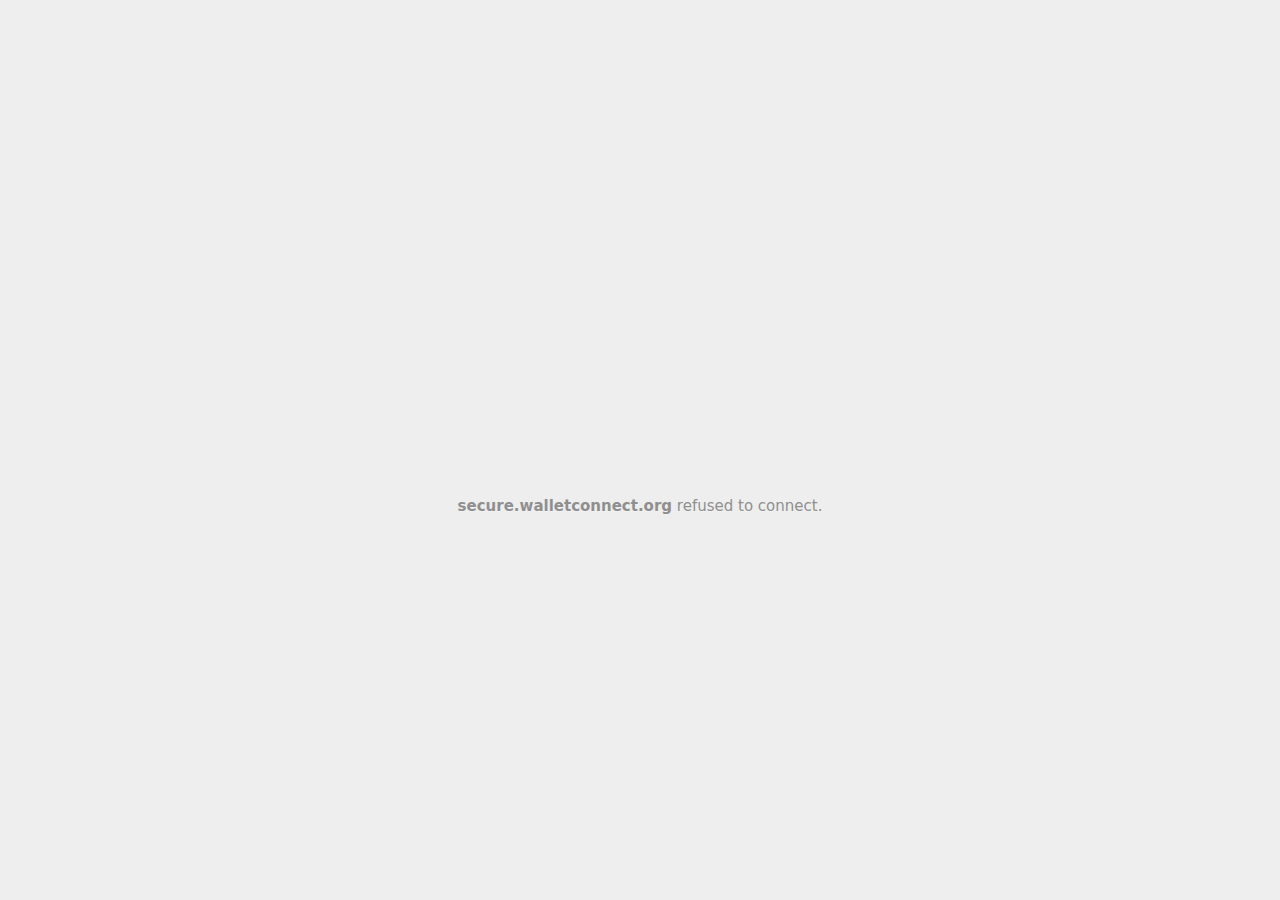
<file: sdk.html>
<!DOCTYPE html>
<!-- saved from url=(0029)chrome-error://chromewebdata/ -->
<html dir="ltr" lang="en" subframe=""><head><meta http-equiv="Content-Type" content="text/html; charset=UTF-8">
  
  <meta name="color-scheme" content="light dark">
  <meta name="theme-color" content="#fff">
  <meta name="viewport" content="width=device-width, initial-scale=1.0,
                                 maximum-scale=1.0, user-scalable=no">
  <title>secure.walletconnect.org</title>
  <style>/* Copyright 2017 The Chromium Authors
 * Use of this source code is governed by a BSD-style license that can be
 * found in the LICENSE file. */

a {
  color: var(--link-color);
}

body {
  --background-color: #fff;
  --error-code-color: var(--google-gray-700);
  --google-blue-50: rgb(232, 240, 254);
  --google-blue-100: rgb(210, 227, 252);
  --google-blue-300: rgb(138, 180, 248);
  --google-blue-600: rgb(26, 115, 232);
  --google-blue-700: rgb(25, 103, 210);
  --google-gray-100: rgb(241, 243, 244);
  --google-gray-300: rgb(218, 220, 224);
  --google-gray-500: rgb(154, 160, 166);
  --google-gray-50: rgb(248, 249, 250);
  --google-gray-600: rgb(128, 134, 139);
  --google-gray-700: rgb(95, 99, 104);
  --google-gray-800: rgb(60, 64, 67);
  --google-gray-900: rgb(32, 33, 36);
  --heading-color: var(--google-gray-900);
  --link-color: rgb(88, 88, 88);
  --primary-button-fill-color-active: var(--google-blue-700);
  --primary-button-fill-color: var(--google-blue-600);
  --primary-button-text-color: #fff;
  --quiet-background-color: rgb(247, 247, 247);
  --secondary-button-border-color: var(--google-gray-500);
  --secondary-button-fill-color: #fff;
  --secondary-button-hover-border-color: var(--google-gray-600);
  --secondary-button-hover-fill-color: var(--google-gray-50);
  --secondary-button-text-color: var(--google-gray-700);
  --small-link-color: var(--google-gray-700);
  --text-color: var(--google-gray-700);
  background: var(--background-color);
  color: var(--text-color);
  word-wrap: break-word;
}

.nav-wrapper .secondary-button {
  background: var(--secondary-button-fill-color);
  border: 1px solid var(--secondary-button-border-color);
  color: var(--secondary-button-text-color);
  float: none;
  margin: 0;
  padding: 8px 16px;
}

.hidden {
  display: none;
}

html {
  -webkit-text-size-adjust: 100%;
  font-size: 125%;
}

.icon {
  background-repeat: no-repeat;
  background-size: 100%;
}

@media (prefers-color-scheme: dark) {
  body {
    --background-color: var(--google-gray-900);
    --error-code-color: var(--google-gray-500);
    --heading-color: var(--google-gray-500);
    --link-color: var(--google-blue-300);
    --primary-button-fill-color-active: rgb(129, 162, 208);
    --primary-button-fill-color: var(--google-blue-300);
    --primary-button-text-color: var(--google-gray-900);
    --quiet-background-color: var(--background-color);
    --secondary-button-border-color: var(--google-gray-700);
    --secondary-button-fill-color: var(--google-gray-900);
    --secondary-button-hover-fill-color: rgb(48, 51, 57);
    --secondary-button-text-color: var(--google-blue-300);
    --small-link-color: var(--google-blue-300);
    --text-color: var(--google-gray-500);
  }
}
</style>
  <style>/* Copyright 2014 The Chromium Authors
   Use of this source code is governed by a BSD-style license that can be
   found in the LICENSE file. */

button {
  border: 0;
  border-radius: 20px;
  box-sizing: border-box;
  color: var(--primary-button-text-color);
  cursor: pointer;
  float: right;
  font-size: .875em;
  margin: 0;
  padding: 8px 16px;
  transition: box-shadow 150ms cubic-bezier(0.4, 0, 0.2, 1);
  user-select: none;
}

[dir='rtl'] button {
  float: left;
}

.bad-clock button,
.captive-portal button,
.https-only button,
.insecure-form button,
.lookalike-url button,
.main-frame-blocked button,
.neterror button,
.pdf button,
.ssl button,
.enterprise-block button,
.enterprise-warn button,
.managed-profile-required button,
.safe-browsing-billing button,
.supervised-user-verify button,
.supervised-user-verify-subframe button {
  background: var(--primary-button-fill-color);
}

button:active {
  background: var(--primary-button-fill-color-active);
  outline: 0;
}

#debugging {
  display: inline;
  overflow: auto;
}

.debugging-content {
  line-height: 1em;
  margin-bottom: 0;
  margin-top: 1em;
}

.debugging-content-fixed-width {
  display: block;
  font-family: monospace;
  font-size: 1.2em;
  margin-top: 0.5em;
}

.debugging-title {
  font-weight: bold;
}

#details {
  margin: 0 0 50px;
}

#details p:not(:first-of-type) {
  margin-top: 20px;
}

.secondary-button:active {
  border-color: white;
  box-shadow: 0 1px 2px 0 rgba(60, 64, 67, .3),
      0 2px 6px 2px rgba(60, 64, 67, .15);
}

.secondary-button:hover {
  background: var(--secondary-button-hover-fill-color);
  border-color: var(--secondary-button-hover-border-color);
  text-decoration: none;
}

.error-code {
  color: var(--error-code-color);
  font-size: .8em;
  margin-top: 12px;
  text-transform: uppercase;
}

#error-debugging-info {
  font-size: 0.8em;
}

h1 {
  color: var(--heading-color);
  font-size: 1.6em;
  font-weight: normal;
  line-height: 1.25em;
  margin-bottom: 16px;
}

h2 {
  font-size: 1.2em;
  font-weight: normal;
}

.icon {
  height: 72px;
  margin: 0 0 40px;
  width: 72px;
}

input[type=checkbox] {
  opacity: 0;
}

input[type=checkbox]:focus ~ .checkbox::after {
  outline: -webkit-focus-ring-color auto 5px;
}

.interstitial-wrapper {
  box-sizing: border-box;
  font-size: 1em;
  line-height: 1.6em;
  margin: 14vh auto 0;
  max-width: 600px;
  width: 100%;
}

#main-message > p {
  display: inline;
}

#extended-reporting-opt-in {
  font-size: .875em;
  margin-top: 32px;
}

#extended-reporting-opt-in label {
  display: grid;
  grid-template-columns: 1.8em 1fr;
  position: relative;
}

#enhanced-protection-message {
  border-radius: 20px;
  font-size: 1em;
  margin-top: 32px;
  padding: 10px 5px;
}

#enhanced-protection-message a {
  color: var(--google-red-10);
}

#enhanced-protection-message label {
  display: grid;
  grid-template-columns: 2.5em 1fr;
  position: relative;
}

#enhanced-protection-message div {
  margin: 0.5em;
}

#enhanced-protection-message .icon {
  height: 1.5em;
  vertical-align: middle;
  width: 1.5em;
}

.nav-wrapper {
  margin-top: 51px;
}

.nav-wrapper::after {
  clear: both;
  content: '';
  display: table;
  width: 100%;
}

.small-link {
  color: var(--small-link-color);
  font-size: .875em;
}

.checkboxes {
  flex: 0 0 24px;
}

.checkbox {
  --padding: .9em;
  background: transparent;
  display: block;
  height: 1em;
  left: -1em;
  padding-inline-start: var(--padding);
  position: absolute;
  right: 0;
  top: -.5em;
  width: 1em;
}

.checkbox::after {
  border: 1px solid white;
  border-radius: 2px;
  content: '';
  height: 1em;
  left: var(--padding);
  position: absolute;
  top: var(--padding);
  width: 1em;
}

.checkbox::before {
  background: transparent;
  border: 2px solid white;
  border-inline-end-width: 0;
  border-top-width: 0;
  content: '';
  height: .2em;
  left: calc(.3em + var(--padding));
  opacity: 0;
  position: absolute;
  top: calc(.3em  + var(--padding));
  transform: rotate(-45deg);
  width: .5em;
}

input[type=checkbox]:checked ~ .checkbox::before {
  opacity: 1;
}

#recurrent-error-message {
  background: #ededed;
  border-radius: 4px;
  margin-bottom: 16px;
  margin-top: 12px;
  padding: 12px 16px;
}

.showing-recurrent-error-message #extended-reporting-opt-in {
  margin-top: 16px;
}

.showing-recurrent-error-message #enhanced-protection-message {
  margin-top: 16px;
}

@media (max-width: 700px) {
  .interstitial-wrapper {
    padding: 0 10%;
  }

  #error-debugging-info {
    overflow: auto;
  }
}

@media (max-width: 420px) {
  button,
  [dir='rtl'] button,
  .small-link {
    float: none;
    font-size: .825em;
    font-weight: 500;
    margin: 0;
    width: 100%;
  }

  button {
    padding: 16px 24px;
  }

  #details {
    margin: 20px 0 20px 0;
  }

  #details p:not(:first-of-type) {
    margin-top: 10px;
  }

  .secondary-button:not(.hidden) {
    display: block;
    margin-top: 20px;
    text-align: center;
    width: 100%;
  }

  .interstitial-wrapper {
    padding: 0 5%;
  }

  #extended-reporting-opt-in {
    margin-top: 24px;
  }

  #enhanced-protection-message {
    margin-top: 24px;
  }

  .nav-wrapper {
    margin-top: 30px;
  }
}

/**
 * Mobile specific styling.
 * Navigation buttons are anchored to the bottom of the screen.
 * Details message replaces the top content in its own scrollable area.
 */

@media (max-width: 420px) {
  .nav-wrapper .secondary-button {
    border: 0;
    margin: 16px 0 0;
    margin-inline-end: 0;
    padding-bottom: 16px;
    padding-top: 16px;
  }
}

/* Fixed nav. */
@media (min-width: 240px) and (max-width: 420px) and
       (min-height: 401px),
       (min-width: 421px) and (min-height: 240px) and
       (max-height: 560px) {
  body .nav-wrapper {
    background: var(--background-color);
    bottom: 0;
    box-shadow: 0 -12px 24px var(--background-color);
    left: 0;
    margin: 0 auto;
    max-width: 736px;
    padding-inline-end: 24px;
    padding-inline-start: 24px;
    position: fixed;
    right: 0;
    width: 100%;
    z-index: 2;
  }

  .interstitial-wrapper {
    max-width: 736px;
  }

  #details,
  #main-content {
    padding-bottom: 40px;
  }

  #details {
    padding-top: 5.5vh;
  }

  button.small-link {
    color: var(--google-blue-600);
  }
}

@media (max-width: 420px) and (orientation: portrait),
       (max-height: 560px) {
  body {
    margin: 0 auto;
  }

  button,
  [dir='rtl'] button,
  button.small-link,
  .nav-wrapper .secondary-button {
    font-family: Roboto-Regular,Helvetica;
    font-size: .933em;
    margin: 6px 0;
    transform: translatez(0);
  }

  .nav-wrapper {
    box-sizing: border-box;
    padding-bottom: 8px;
    width: 100%;
  }

  #details {
    box-sizing: border-box;
    height: auto;
    margin: 0;
    opacity: 1;
    transition: opacity 250ms cubic-bezier(0.4, 0, 0.2, 1);
  }

  #details.hidden,
  #main-content.hidden {
    height: 0;
    opacity: 0;
    overflow: hidden;
    padding-bottom: 0;
    transition: none;
  }

  h1 {
    font-size: 1.5em;
    margin-bottom: 8px;
  }

  .icon {
    margin-bottom: 5.69vh;
  }

  .interstitial-wrapper {
    box-sizing: border-box;
    margin: 7vh auto 12px;
    padding: 0 24px;
    position: relative;
  }

  .interstitial-wrapper p {
    font-size: .95em;
    line-height: 1.61em;
    margin-top: 8px;
  }

  #main-content {
    margin: 0;
    transition: opacity 100ms cubic-bezier(0.4, 0, 0.2, 1);
  }

  .small-link {
    border: 0;
  }

  .suggested-left > #control-buttons,
  .suggested-right > #control-buttons {
    float: none;
    margin: 0;
  }
}

@media (min-width: 421px) and (min-height: 500px) and (max-height: 560px) {
  .interstitial-wrapper {
    margin-top: 10vh;
  }
}

@media (min-height: 400px) and (orientation:portrait) {
  .interstitial-wrapper {
    margin-bottom: 145px;
  }
}

@media (min-height: 299px) {
  .nav-wrapper {
    padding-bottom: 16px;
  }
}

@media (max-height: 560px) and (min-height: 240px) and (orientation:landscape) {
  .extended-reporting-has-checkbox #details {
    padding-bottom: 80px;
  }
}

@media (min-height: 500px) and (max-height: 650px) and (max-width: 414px) and
       (orientation: portrait) {
  .interstitial-wrapper {
    margin-top: 7vh;
  }
}

@media (min-height: 650px) and (max-width: 414px) and (orientation: portrait) {
  .interstitial-wrapper {
    margin-top: 10vh;
  }
}

/* Small mobile screens. No fixed nav. */
@media (max-height: 400px) and (orientation: portrait),
       (max-height: 239px) and (orientation: landscape),
       (max-width: 419px) and (max-height: 399px) {
  .interstitial-wrapper {
    display: flex;
    flex-direction: column;
    margin-bottom: 0;
  }

  #details {
    flex: 1 1 auto;
    order: 0;
  }

  #main-content {
    flex: 1 1 auto;
    order: 0;
  }

  .nav-wrapper {
    flex: 0 1 auto;
    margin-top: 8px;
    order: 1;
    padding-inline-end: 0;
    padding-inline-start: 0;
    position: relative;
    width: 100%;
  }

  button,
  .nav-wrapper .secondary-button {
    padding: 16px 24px;
  }

  button.small-link {
    color: var(--google-blue-600);
  }
}

@media (max-width: 239px) and (orientation: portrait) {
  .nav-wrapper {
    padding-inline-end: 0;
    padding-inline-start: 0;
  }
}
</style>
  <style>/* Copyright 2013 The Chromium Authors
 * Use of this source code is governed by a BSD-style license that can be
 * found in the LICENSE file. */

/* Don't use the main frame div when the error is in a subframe. */
html[subframe] #main-frame-error {
  display: none;
}

/* Don't use the subframe error div when the error is in a main frame. */
html:not([subframe]) #sub-frame-error {
  display: none;
}

h1 {
  margin-top: 0;
  word-wrap: break-word;
}

h1 span {
  font-weight: 500;
}

a {
  text-decoration: none;
}

.icon {
  -webkit-user-select: none;
  display: inline-block;
}

.icon-generic {
  /* Can't access chrome://theme/IDR_ERROR_NETWORK_GENERIC from an untrusted
   * renderer process, so embed the resource manually. */
  content: image-set(
      url([data-uri]) 1x,
      url([data-uri]) 2x);
}

.icon-info {
  content: image-set(
      url([data-uri]) 1x,
      url([data-uri]) 2x);
}

.icon-offline {
  content: image-set(
      url([data-uri]) 1x,
      url([data-uri]) 2x);
  position: relative;
}

.icon-disabled {
  content: image-set(
      url([data-uri]) 1x,
      url([data-uri]) 2x);
  width: 112px;
}

.hidden {
  display: none;
}

#suggestions-list a {
  color: var(--google-blue-600);
}

#suggestions-list p {
  margin-block-end: 0;
}

#suggestions-list ul {
  margin-top: 0;
}

.single-suggestion {
  list-style-type: none;
  padding-inline-start: 0;
}

.link-button {
  color: rgb(66, 133, 244);
  display: inline-block;
  font-weight: bold;
  text-transform: uppercase;
}

#sub-frame-error-details {

  color: #8F8F8F;

  /* Not done on mobile for performance reasons. */
  text-shadow: 0 1px 0 rgba(255,255,255,0.3);

}

.secondary-button {
  background: #d9d9d9;
  color: #696969;
  margin-inline-end: 16px;
}

.snackbar {
  background: #323232;
  border-radius: 2px;
  bottom: 24px;
  box-sizing: border-box;
  color: #fff;
  font-size: .87em;
  left: 24px;
  max-width: 568px;
  min-width: 288px;
  opacity: 0;
  padding: 16px 24px 12px;
  position: fixed;
  transform: translateY(90px);
  will-change: opacity, transform;
  z-index: 999;
}

.snackbar-show {
  -webkit-animation:
    show-snackbar 250ms cubic-bezier(0, 0, 0.2, 1) forwards,
    hide-snackbar 250ms cubic-bezier(0.4, 0, 1, 1) forwards 5s;
}

@-webkit-keyframes show-snackbar {
  100% {
    opacity: 1;
    transform: translateY(0);
  }
}

@-webkit-keyframes hide-snackbar {
  0% {
    opacity: 1;
    transform: translateY(0);
  }
  100% {
    opacity: 0;
    transform: translateY(90px);
  }
}

.suggestions {
  margin-top: 18px;
}

.suggestion-header {
  font-weight: bold;
  margin-bottom: 4px;
}

.suggestion-body {
  color: #777;
}

/* Decrease padding at low sizes. */
@media (max-width: 640px), (max-height: 640px) {
  h1 {
    margin: 0 0 15px;
  }
  .suggestions {
    margin-top: 10px;
  }
  .suggestion-header {
    margin-bottom: 0;
  }
}

#cancel-save-page-button {
  background-image: url([data-uri]);
  background-position: right 27px center;
  background-repeat: no-repeat;
  border: 1px solid var(--google-gray-300);
  border-radius: 5px;
  color: var(--google-gray-700);
  margin-bottom: 26px;
  padding-bottom: 16px;
  padding-inline-end: 88px;
  padding-inline-start: 16px;
  padding-top: 16px;
  text-align: start;
}

html[dir='rtl'] #cancel-save-page-button {
  background-position: left 27px center;
}

#save-page-for-later-button {
  display: flex;
  justify-content: start;
}

#save-page-for-later-button a::before {
  content: url([data-uri]);
  display: inline-block;
  margin-inline-end: 4px;
  vertical-align: -webkit-baseline-middle;
}

.hidden#save-page-for-later-button {
  display: none;
}

/* Don't allow overflow when in a subframe. */
html[subframe] body {
  overflow: hidden;
}

#sub-frame-error {
  -webkit-align-items: center;
  -webkit-flex-flow: column;
  -webkit-justify-content: center;
  background-color: #DDD;
  display: -webkit-flex;
  height: 100%;
  left: 0;
  position: absolute;
  text-align: center;
  top: 0;
  transition: background-color 200ms ease-in-out;
  width: 100%;
}

#sub-frame-error:hover {
  background-color: #EEE;
}

#sub-frame-error .icon-generic {
  margin: 0 0 16px;
}

#sub-frame-error-details {
  margin: 0 10px;
  text-align: center;
  opacity: 0;
}

/* Show details only when hovering. */
#sub-frame-error:hover #sub-frame-error-details {
  opacity: 1;
}

/* If the iframe is too small, always hide the error code. */
/* TODO(mmenke): See if overflow: no-display works better, once supported. */
@media (max-width: 200px), (max-height: 95px) {
  #sub-frame-error-details {
    display: none;
  }
}

/* Adjust icon for small embedded frames in apps. */
@media (max-height: 100px) {
  #sub-frame-error .icon-generic {
    height: auto;
    margin: 0;
    padding-top: 0;
    width: 25px;
  }
}

/* details-button is special; it's a <button> element that looks like a link. */
#details-button {
  box-shadow: none;
  min-width: 0;
}

/* Styles for platform dependent separation of controls and details button. */
.suggested-left > #control-buttons,
.suggested-right > #details-button {
  float: left;
}

.suggested-right > #control-buttons,
.suggested-left > #details-button {
  float: right;
}

.suggested-left .secondary-button {
  margin-inline-end: 0;
  margin-inline-start: 16px;
}

#details-button.singular {
  float: none;
}

/* download-button shows both icon and text. */
#download-button {
  padding-bottom: 4px;
  padding-top: 4px;
  position: relative;
}

#download-button::before {
  background: image-set(
      url([data-uri]) 1x,
      url([data-uri]) 2x)
    no-repeat;
  content: '';
  display: inline-block;
  height: 24px;
  margin-inline-end: 4px;
  margin-inline-start: -4px;
  vertical-align: middle;
  width: 24px;
}

#download-button:disabled {
  background: rgb(180, 206, 249);
  color: rgb(255, 255, 255);
}

#buttons::after {
  clear: both;
  content: '';
  display: block;
  width: 100%;
}

/* Offline page */
html[dir='rtl'] .runner-container,
html[dir='rtl'].offline .icon-offline {
  transform: scaleX(-1);
}

.offline {
  transition: filter 1.5s cubic-bezier(0.65, 0.05, 0.36, 1),
              background-color 1.5s cubic-bezier(0.65, 0.05, 0.36, 1);

  will-change: filter, background-color;

}

.offline body {
  transition: background-color 1.5s cubic-bezier(0.65, 0.05, 0.36, 1);
}

.offline #main-message > p {
  display: none;
}

.offline.inverted {
  background-color: #fff;
  filter: invert(1);
}

.offline.inverted body {
  background-color: #fff;
}

.offline .interstitial-wrapper {
  color: var(--text-color);
  font-size: 1em;
  line-height: 1.55;
  margin: 0 auto;
  max-width: 600px;
  padding-top: 100px;
  position: relative;
  width: 100%;
}

.offline .runner-container {
  direction: ltr;
  height: 150px;
  max-width: 600px;
  overflow: hidden;
  position: absolute;
  top: 35px;
  width: 44px;
}

.offline .runner-container:focus {
  outline: none;
}

.offline .runner-container:focus-visible {
  outline: 3px solid var(--google-blue-300);
}

.offline .runner-canvas {
  height: 150px;
  max-width: 600px;
  opacity: 1;
  overflow: hidden;
  position: absolute;
  top: 0;
  z-index: 10;
}

.offline .controller {
  height: 100vh;
  left: 0;
  position: absolute;
  top: 0;
  width: 100vw;
  z-index: 9;
}

#offline-resources {
  display: none;
}

#offline-instruction {
  image-rendering: pixelated;
  left: 0;
  margin: auto;
  position: absolute;
  right: 0;
  top: 60px;
  width: fit-content;
}

.offline-runner-live-region {
  bottom: 0;
  clip-path: polygon(0 0, 0 0, 0 0);
  color: var(--background-color);
  display: block;
  font-size: xx-small;
  overflow: hidden;
  position: absolute;
  text-align: center;
  transition: color 1.5s cubic-bezier(0.65, 0.05, 0.36, 1);
  user-select: none;
}

/* Custom toggle */
.slow-speed-option {
  align-items: center;
  background: var(--google-gray-50);
  border-radius: 24px/50%;
  bottom: 0;
  color: var(--error-code-color);
  display: inline-flex;
  font-size: 1em;
  left: 0;
  line-height: 1.1em;
  margin: 5px auto;
  padding: 2px 12px 3px 20px;
  position: absolute;
  right: 0;
  width: max-content;
  z-index: 999;
}

.slow-speed-option.hidden {
  display: none;
}

.slow-speed-option [type=checkbox] {
  opacity: 0;
  pointer-events: none;
  position: absolute;
}

.slow-speed-option .slow-speed-toggle {
  cursor: pointer;
  margin-inline-start: 8px;
  padding: 8px 4px;
  position: relative;
}

.slow-speed-option [type=checkbox]:disabled ~ .slow-speed-toggle {
  cursor: default;
}

.slow-speed-option-label [type=checkbox] {
  opacity: 0;
  pointer-events: none;
  position: absolute;
}

.slow-speed-option .slow-speed-toggle::before,
.slow-speed-option .slow-speed-toggle::after {
  content: '';
  display: block;
  margin: 0 3px;
  transition: all 100ms cubic-bezier(0.4, 0, 1, 1);
}

.slow-speed-option .slow-speed-toggle::before {
  background: rgb(189,193,198);
  border-radius: 0.65em;
  height: 0.9em;
  width: 2em;
}

.slow-speed-option .slow-speed-toggle::after {
  background: #fff;
  border-radius: 50%;
  box-shadow: 0 1px 3px 0 rgb(0 0 0 / 40%);
  height: 1.2em;
  position: absolute;
  top: 51%;
  transform: translate(-20%, -50%);
  width: 1.1em;
}

.slow-speed-option [type=checkbox]:focus + .slow-speed-toggle {
  box-shadow: 0 0 8px rgb(94, 158, 214);
  outline: 1px solid rgb(93, 157, 213);
}

.slow-speed-option [type=checkbox]:checked + .slow-speed-toggle::before {
  background: var(--google-blue-600);
  opacity: 0.5;
}

.slow-speed-option [type=checkbox]:checked + .slow-speed-toggle::after {
  background: var(--google-blue-600);
  transform: translate(calc(2em - 90%), -50%);
}

.slow-speed-option [type=checkbox]:checked:disabled +
  .slow-speed-toggle::before {
  background: rgb(189,193,198);
}

.slow-speed-option [type=checkbox]:checked:disabled +
  .slow-speed-toggle::after {
  background: var(--google-gray-50);
}

@media (max-width: 420px) {
  #download-button {
    padding-bottom: 12px;
    padding-top: 12px;
  }

  .suggested-left > #control-buttons,
  .suggested-right > #control-buttons {
    float: none;
  }

  .snackbar {
    border-radius: 0;
    bottom: 0;
    left: 0;
    width: 100%;
  }
}

@media (max-height: 350px) {
  h1 {
    margin: 0 0 15px;
  }

  .icon-offline {
    margin: 0 0 10px;
  }

  .interstitial-wrapper {
    margin-top: 5%;
  }

  .nav-wrapper {
    margin-top: 30px;
  }
}

@media (min-width: 420px) and (max-width: 736px) and
       (min-height: 240px) and (max-height: 420px) and
       (orientation:landscape) {
  .interstitial-wrapper {
    margin-bottom: 100px;
  }
}

@media (max-width: 360px) and (max-height: 480px) {
  .offline .interstitial-wrapper {
    padding-top: 60px;
  }

  .offline .runner-container {
    top: 8px;
  }
}

@media (min-height: 240px) and (orientation: landscape) {
  .offline .interstitial-wrapper {
    margin-bottom: 90px;
  }

  .icon-offline {
    margin-bottom: 20px;
  }
}

@media (max-height: 320px) and (orientation: landscape) {
  .icon-offline {
    margin-bottom: 0;
  }

  .offline .runner-container {
    top: 10px;
  }
}

@media (max-width: 240px) {
  button {
    padding-inline-end: 12px;
    padding-inline-start: 12px;
  }

  .interstitial-wrapper {
    overflow: inherit;
    padding: 0 8px;
  }
}

@media (max-width: 120px) {
  button {
    width: auto;
  }
}

.arcade-mode,
.arcade-mode .runner-container,
.arcade-mode .runner-canvas {
  image-rendering: pixelated;
  max-width: 100%;
  overflow: hidden;
}

.arcade-mode #buttons,
.arcade-mode #main-content {
  opacity: 0;
  overflow: hidden;
}

.arcade-mode .interstitial-wrapper {
  height: 100vh;
  max-width: 100%;
  overflow: hidden;
}

.arcade-mode .runner-container {
  left: 0;
  margin: auto;
  right: 0;
  transform-origin: top center;
  transition: transform 250ms cubic-bezier(0.4, 0, 1, 1) 400ms;
  z-index: 2;
}

@media (prefers-color-scheme: dark) {
  .icon {
    filter: invert(1);
  }

  .offline .runner-canvas {
    filter: invert(1);
  }

  .offline.inverted {
    background-color: var(--background-color);
    filter: invert(0);
  }

  .offline.inverted body {
    background-color: #fff;
  }

  .offline.inverted .offline-runner-live-region {
    color: #fff;
  }

  #suggestions-list a {
    color: var(--link-color);
  }

  .slow-speed-option {
    background: var(--google-gray-800);
    color: var(--google-gray-100);
  }

  .slow-speed-option .slow-speed-toggle::before,
  .slow-speed-option [type=checkbox]:checked:disabled +
    .slow-speed-toggle::before {
     background: rgb(189,193,198);
  }

  .slow-speed-option [type=checkbox]:checked + .slow-speed-toggle::after,
  .slow-speed-option [type=checkbox]:checked + .slow-speed-toggle::before {
    background: var(--google-blue-300);
  }
}

#main-frame-error:not(.showing-details) #details {
  display: none;
}

@media (min-width: 240px) and (max-width: 420px) and (min-height: 401px),
       (min-height: 240px) and (max-height: 560px) and (min-width: 421px) {
  #main-frame-error.showing-details #main-content,
  #main-frame-error.showing-details .runner-container {
    display: none;
  }
}
</style>
  <script>// Copyright 2022 The Chromium Authors
// Use of this source code is governed by a BSD-style license that can be
// found in the LICENSE file.
/**
 * Verify |value| is truthy.
 * @param value A value to check for truthiness. Note that this
 *     may be used to test whether |value| is defined or not, and we don't want
 *     to force a cast to boolean.
 */
function assert(value, message) {
    if (value) {
        return;
    }
    throw new Error('Assertion failed' + (message ? `: ${message}` : ''));
}

// Copyright 2022 The Chromium Authors
// Use of this source code is governed by a BSD-style license that can be
// found in the LICENSE file.
/**
 * @fileoverview This file defines a singleton which provides access to all data
 * that is available as soon as the page's resources are loaded (before DOM
 * content has finished loading). This data includes both localized strings and
 * any data that is important to have ready from a very early stage (e.g. things
 * that must be displayed right away).
 *
 * Note that loadTimeData is not guaranteed to be consistent between page
 * refreshes (https://crbug.com/740629) and should not contain values that might
 * change if the page is re-opened later.
 */
class LoadTimeData {
    data_ = null;
    /**
     * Sets the backing object.
     *
     * Note that there is no getter for |data_| to discourage abuse of the form:
     *
     *     var value = loadTimeData.data()['key'];
     */
    set data(value) {
        assert(!this.data_, 'Re-setting data.');
        this.data_ = value;
    }
    /**
     * @param id An ID of a value that might exist.
     * @return True if |id| is a key in the dictionary.
     */
    valueExists(id) {
        assert(this.data_, 'No data. Did you remember to include strings.js?');
        return id in this.data_;
    }
    /**
     * Fetches a value, expecting that it exists.
     * @param id The key that identifies the desired value.
     * @return The corresponding value.
     */
    getValue(id) {
        assert(this.data_, 'No data. Did you remember to include strings.js?');
        const value = this.data_[id];
        assert(typeof value !== 'undefined', 'Could not find value for ' + id);
        return value;
    }
    /**
     * As above, but also makes sure that the value is a string.
     * @param id The key that identifies the desired string.
     * @return The corresponding string value.
     */
    getString(id) {
        const value = this.getValue(id);
        assert(typeof value === 'string', `[${value}] (${id}) is not a string`);
        return value;
    }
    /**
     * Returns a formatted localized string where $1 to $9 are replaced by the
     * second to the tenth argument.
     * @param id The ID of the string we want.
     * @param args The extra values to include in the formatted output.
     * @return The formatted string.
     */
    getStringF(id, ...args) {
        const value = this.getString(id);
        if (!value) {
            return '';
        }
        return this.substituteString(value, ...args);
    }
    /**
     * Returns a formatted localized string where $1 to $9 are replaced by the
     * second to the tenth argument. Any standalone $ signs must be escaped as
     * $$.
     * @param label The label to substitute through. This is not an resource ID.
     * @param args The extra values to include in the formatted output.
     * @return The formatted string.
     */
    substituteString(label, ...args) {
        return label.replace(/\$(.|$|\n)/g, function (m) {
            assert(m.match(/\$[$1-9]/), 'Unescaped $ found in localized string.');
            if (m === '$$') {
                return '$';
            }
            const substitute = args[Number(m[1]) - 1];
            if (substitute === undefined || substitute === null) {
                // Not all callers actually provide values for all substitutes. Return
                // an empty value for this case.
                return '';
            }
            return substitute.toString();
        });
    }
    /**
     * Returns a formatted string where $1 to $9 are replaced by the second to
     * tenth argument, split apart into a list of pieces describing how the
     * substitution was performed. Any standalone $ signs must be escaped as $$.
     * @param label A localized string to substitute through.
     *     This is not an resource ID.
     * @param args The extra values to include in the formatted output.
     * @return The formatted string pieces.
     */
    getSubstitutedStringPieces(label, ...args) {
        // Split the string by separately matching all occurrences of $1-9 and of
        // non $1-9 pieces.
        const pieces = (label.match(/(\$[1-9])|(([^$]|\$([^1-9]|$))+)/g) ||
            []).map(function (p) {
            // Pieces that are not $1-9 should be returned after replacing $$
            // with $.
            if (!p.match(/^\$[1-9]$/)) {
                assert((p.match(/\$/g) || []).length % 2 === 0, 'Unescaped $ found in localized string.');
                return { value: p.replace(/\$\$/g, '$'), arg: null };
            }
            // Otherwise, return the substitution value.
            const substitute = args[Number(p[1]) - 1];
            if (substitute === undefined || substitute === null) {
                // Not all callers actually provide values for all substitutes. Return
                // an empty value for this case.
                return { value: '', arg: p };
            }
            return { value: substitute.toString(), arg: p };
        });
        return pieces;
    }
    /**
     * As above, but also makes sure that the value is a boolean.
     * @param id The key that identifies the desired boolean.
     * @return The corresponding boolean value.
     */
    getBoolean(id) {
        const value = this.getValue(id);
        assert(typeof value === 'boolean', `[${value}] (${id}) is not a boolean`);
        return value;
    }
    /**
     * As above, but also makes sure that the value is an integer.
     * @param id The key that identifies the desired number.
     * @return The corresponding number value.
     */
    getInteger(id) {
        const value = this.getValue(id);
        assert(typeof value === 'number', `[${value}] (${id}) is not a number`);
        assert(value === Math.floor(value), 'Number isn\'t integer: ' + value);
        return value;
    }
    /**
     * Override values in loadTimeData with the values found in |replacements|.
     * @param replacements The dictionary object of keys to replace.
     */
    overrideValues(replacements) {
        assert(typeof replacements === 'object', 'Replacements must be a dictionary object.');
        assert(this.data_, 'Data must exist before being overridden');
        for (const key in replacements) {
            this.data_[key] = replacements[key];
        }
    }
    /**
     * Reset loadTimeData's data. Should only be used in tests.
     * @param newData The data to restore to, when null restores to unset state.
     */
    resetForTesting(newData = null) {
        this.data_ = newData;
    }
    /**
     * @return Whether loadTimeData.data has been set.
     */
    isInitialized() {
        return this.data_ !== null;
    }
}
const loadTimeData = new LoadTimeData();

// Copyright 2022 The Chromium Authors
// Use of this source code is governed by a BSD-style license that can be
// found in the LICENSE file.
/**
 * Alias for document.getElementById. Found elements must be HTMLElements.
 */
function getRequiredElement(id) {
    const el = document.querySelector(`#${id}`);
    assert(el);
    assert(el instanceof HTMLElement);
    return el;
}

/**
 * @license
 * Copyright 2019 Google LLC
 * SPDX-License-Identifier: BSD-3-Clause
 */
const t$3=globalThis,e$3=t$3.ShadowRoot&&(void 0===t$3.ShadyCSS||t$3.ShadyCSS.nativeShadow)&&"adoptedStyleSheets"in Document.prototype&&"replace"in CSSStyleSheet.prototype,s$3=Symbol(),o$3=new WeakMap;let n$3=class n{constructor(t,e,o){if(this._$cssResult$=!0,o!==s$3)throw Error("CSSResult is not constructable. Use `unsafeCSS` or `css` instead.");this.cssText=t,this.t=e;}get styleSheet(){let t=this.o;const s=this.t;if(e$3&&void 0===t){const e=void 0!==s&&1===s.length;e&&(t=o$3.get(s)),void 0===t&&((this.o=t=new CSSStyleSheet).replaceSync(this.cssText),e&&o$3.set(s,t));}return t}toString(){return this.cssText}};const r$4=t=>new n$3("string"==typeof t?t:t+"",void 0,s$3),S$1=(s,o)=>{if(e$3)s.adoptedStyleSheets=o.map((t=>t instanceof CSSStyleSheet?t:t.styleSheet));else for(const e of o){const o=document.createElement("style"),n=t$3.litNonce;void 0!==n&&o.setAttribute("nonce",n),o.textContent=e.cssText,s.appendChild(o);}},c$3=e$3?t=>t:t=>t instanceof CSSStyleSheet?(t=>{let e="";for(const s of t.cssRules)e+=s.cssText;return r$4(e)})(t):t
/**
 * @license
 * Copyright 2017 Google LLC
 * SPDX-License-Identifier: BSD-3-Clause
 */;const{is:i$2,defineProperty:e$2,getOwnPropertyDescriptor:r$3,getOwnPropertyNames:h$2,getOwnPropertySymbols:o$2,getPrototypeOf:n$2}=Object,a$1=globalThis,c$2=a$1.trustedTypes,l$1=c$2?c$2.emptyScript:"",p$1=a$1.reactiveElementPolyfillSupport,d$1=(t,s)=>t,u$1={toAttribute(t,s){switch(s){case Boolean:t=t?l$1:null;break;case Object:case Array:t=null==t?t:JSON.stringify(t);}return t},fromAttribute(t,s){let i=t;switch(s){case Boolean:i=null!==t;break;case Number:i=null===t?null:Number(t);break;case Object:case Array:try{i=JSON.parse(t);}catch(t){i=null;}}return i}},f$3=(t,s)=>!i$2(t,s),y$1={attribute:!0,type:String,converter:u$1,reflect:!1,hasChanged:f$3};Symbol.metadata??=Symbol("metadata"),a$1.litPropertyMetadata??=new WeakMap;class b extends HTMLElement{static addInitializer(t){this._$Ei(),(this.l??=[]).push(t);}static get observedAttributes(){return this.finalize(),this._$Eh&&[...this._$Eh.keys()]}static createProperty(t,s=y$1){if(s.state&&(s.attribute=!1),this._$Ei(),this.elementProperties.set(t,s),!s.noAccessor){const i=Symbol(),r=this.getPropertyDescriptor(t,i,s);void 0!==r&&e$2(this.prototype,t,r);}}static getPropertyDescriptor(t,s,i){const{get:e,set:h}=r$3(this.prototype,t)??{get(){return this[s]},set(t){this[s]=t;}};return {get(){return e?.call(this)},set(s){const r=e?.call(this);h.call(this,s),this.requestUpdate(t,r,i);},configurable:!0,enumerable:!0}}static getPropertyOptions(t){return this.elementProperties.get(t)??y$1}static _$Ei(){if(this.hasOwnProperty(d$1("elementProperties")))return;const t=n$2(this);t.finalize(),void 0!==t.l&&(this.l=[...t.l]),this.elementProperties=new Map(t.elementProperties);}static finalize(){if(this.hasOwnProperty(d$1("finalized")))return;if(this.finalized=!0,this._$Ei(),this.hasOwnProperty(d$1("properties"))){const t=this.properties,s=[...h$2(t),...o$2(t)];for(const i of s)this.createProperty(i,t[i]);}const t=this[Symbol.metadata];if(null!==t){const s=litPropertyMetadata.get(t);if(void 0!==s)for(const[t,i]of s)this.elementProperties.set(t,i);}this._$Eh=new Map;for(const[t,s]of this.elementProperties){const i=this._$Eu(t,s);void 0!==i&&this._$Eh.set(i,t);}this.elementStyles=this.finalizeStyles(this.styles);}static finalizeStyles(s){const i=[];if(Array.isArray(s)){const e=new Set(s.flat(1/0).reverse());for(const s of e)i.unshift(c$3(s));}else void 0!==s&&i.push(c$3(s));return i}static _$Eu(t,s){const i=s.attribute;return !1===i?void 0:"string"==typeof i?i:"string"==typeof t?t.toLowerCase():void 0}constructor(){super(),this._$Ep=void 0,this.isUpdatePending=!1,this.hasUpdated=!1,this._$Em=null,this._$Ev();}_$Ev(){this._$Eg=new Promise((t=>this.enableUpdating=t)),this._$AL=new Map,this._$ES(),this.requestUpdate(),this.constructor.l?.forEach((t=>t(this)));}addController(t){(this._$E_??=new Set).add(t),void 0!==this.renderRoot&&this.isConnected&&t.hostConnected?.();}removeController(t){this._$E_?.delete(t);}_$ES(){const t=new Map,s=this.constructor.elementProperties;for(const i of s.keys())this.hasOwnProperty(i)&&(t.set(i,this[i]),delete this[i]);t.size>0&&(this._$Ep=t);}createRenderRoot(){const t=this.shadowRoot??this.attachShadow(this.constructor.shadowRootOptions);return S$1(t,this.constructor.elementStyles),t}connectedCallback(){this.renderRoot??=this.createRenderRoot(),this.enableUpdating(!0),this._$E_?.forEach((t=>t.hostConnected?.()));}enableUpdating(t){}disconnectedCallback(){this._$E_?.forEach((t=>t.hostDisconnected?.()));}attributeChangedCallback(t,s,i){this._$AK(t,i);}_$EO(t,s){const i=this.constructor.elementProperties.get(t),e=this.constructor._$Eu(t,i);if(void 0!==e&&!0===i.reflect){const r=(void 0!==i.converter?.toAttribute?i.converter:u$1).toAttribute(s,i.type);this._$Em=t,null==r?this.removeAttribute(e):this.setAttribute(e,r),this._$Em=null;}}_$AK(t,s){const i=this.constructor,e=i._$Eh.get(t);if(void 0!==e&&this._$Em!==e){const t=i.getPropertyOptions(e),r="function"==typeof t.converter?{fromAttribute:t.converter}:void 0!==t.converter?.fromAttribute?t.converter:u$1;this._$Em=e,this[e]=r.fromAttribute(s,t.type),this._$Em=null;}}requestUpdate(t,s,i,e=!1,r){if(void 0!==t){if(i??=this.constructor.getPropertyOptions(t),!(i.hasChanged??f$3)(e?r:this[t],s))return;this.C(t,s,i);}!1===this.isUpdatePending&&(this._$Eg=this._$EP());}C(t,s,i){this._$AL.has(t)||this._$AL.set(t,s),!0===i.reflect&&this._$Em!==t&&(this._$Ej??=new Set).add(t);}async _$EP(){this.isUpdatePending=!0;try{await this._$Eg;}catch(t){Promise.reject(t);}const t=this.scheduleUpdate();return null!=t&&await t,!this.isUpdatePending}scheduleUpdate(){return this.performUpdate()}performUpdate(){if(!this.isUpdatePending)return;if(!this.hasUpdated){if(this.renderRoot??=this.createRenderRoot(),this._$Ep){for(const[t,s]of this._$Ep)this[t]=s;this._$Ep=void 0;}const t=this.constructor.elementProperties;if(t.size>0)for(const[s,i]of t)!0!==i.wrapped||this._$AL.has(s)||void 0===this[s]||this.C(s,this[s],i);}let t=!1;const s=this._$AL;try{t=this.shouldUpdate(s),t?(this.willUpdate(s),this._$E_?.forEach((t=>t.hostUpdate?.())),this.update(s)):this._$ET();}catch(s){throw t=!1,this._$ET(),s}t&&this._$AE(s);}willUpdate(t){}_$AE(t){this._$E_?.forEach((t=>t.hostUpdated?.())),this.hasUpdated||(this.hasUpdated=!0,this.firstUpdated(t)),this.updated(t);}_$ET(){this._$AL=new Map,this.isUpdatePending=!1;}get updateComplete(){return this.getUpdateComplete()}getUpdateComplete(){return this._$Eg}shouldUpdate(t){return !0}update(t){this._$Ej&&=this._$Ej.forEach((t=>this._$EO(t,this[t]))),this._$ET();}updated(t){}firstUpdated(t){}}b.elementStyles=[],b.shadowRootOptions={mode:"open"},b[d$1("elementProperties")]=new Map,b[d$1("finalized")]=new Map,p$1?.({ReactiveElement:b}),(a$1.reactiveElementVersions??=[]).push("2.0.2");
/**
 * @license
 * Copyright 2017 Google LLC
 * SPDX-License-Identifier: BSD-3-Clause
 */const t$2=globalThis,i$1=t$2.trustedTypes,s$2=i$1?i$1.createPolicy("lit-html-desktop",{createHTML:t=>t}):void 0,e$1="$lit$",h$1=`lit$${(Math.random()+"").slice(9)}$`,o$1="?"+h$1,n$1=`<${o$1}>`,r$2=document,l=()=>r$2.createComment(""),c$1=t=>null===t||"object"!=typeof t&&"function"!=typeof t,a=Array.isArray,u=t=>a(t)||"function"==typeof t?.[Symbol.iterator],d="[ \t\n\f\r]",f$2=/<(?:(!--|\/[^a-zA-Z])|(\/?[a-zA-Z][^>\s]*)|(\/?$))/g,v=/-->/g,_=/>/g,m=RegExp(`>|${d}(?:([^\\s"'>=/]+)(${d}*=${d}*(?:[^ \t\n\f\r"'\`<>=]|("|')|))|$)`,"g"),p=/'/g,g=/"/g,$=/^(?:script|style|textarea|title)$/i,y=t=>(i,...s)=>({_$litType$:t,strings:i,values:s}),x=y(1),w=Symbol.for("lit-noChange"),T=Symbol.for("lit-nothing"),A=new WeakMap,E=r$2.createTreeWalker(r$2,129);function C(t,i){if(!Array.isArray(t)||!t.hasOwnProperty("raw"))throw Error("invalid template strings array");return void 0!==s$2?s$2.createHTML(i):i}const P=(t,i)=>{const s=t.length-1,o=[];let r,l=2===i?"<svg>":"",c=f$2;for(let i=0;i<s;i++){const s=t[i];let a,u,d=-1,y=0;for(;y<s.length&&(c.lastIndex=y,u=c.exec(s),null!==u);)y=c.lastIndex,c===f$2?"!--"===u[1]?c=v:void 0!==u[1]?c=_:void 0!==u[2]?($.test(u[2])&&(r=RegExp("</"+u[2],"g")),c=m):void 0!==u[3]&&(c=m):c===m?">"===u[0]?(c=r??f$2,d=-1):void 0===u[1]?d=-2:(d=c.lastIndex-u[2].length,a=u[1],c=void 0===u[3]?m:'"'===u[3]?g:p):c===g||c===p?c=m:c===v||c===_?c=f$2:(c=m,r=void 0);const x=c===m&&t[i+1].startsWith("/>")?" ":"";l+=c===f$2?s+n$1:d>=0?(o.push(a),s.slice(0,d)+e$1+s.slice(d)+h$1+x):s+h$1+(-2===d?i:x);}return [C(t,l+(t[s]||"<?>")+(2===i?"</svg>":"")),o]};class V{constructor({strings:t,_$litType$:s},n){let r;this.parts=[];let c=0,a=0;const u=t.length-1,d=this.parts,[f,v]=P(t,s);if(this.el=V.createElement(f,n),E.currentNode=this.el.content,2===s){const t=this.el.content.firstChild;t.replaceWith(...t.childNodes);}for(;null!==(r=E.nextNode())&&d.length<u;){if(1===r.nodeType){if(r.hasAttributes())for(const t of r.getAttributeNames())if(t.endsWith(e$1)){const i=v[a++],s=r.getAttribute(t).split(h$1),e=/([.?@])?(.*)/.exec(i);d.push({type:1,index:c,name:e[2],strings:s,ctor:"."===e[1]?k:"?"===e[1]?H:"@"===e[1]?I:R}),r.removeAttribute(t);}else t.startsWith(h$1)&&(d.push({type:6,index:c}),r.removeAttribute(t));if($.test(r.tagName)){const t=r.textContent.split(h$1),s=t.length-1;if(s>0){r.textContent=i$1?i$1.emptyScript:"";for(let i=0;i<s;i++)r.append(t[i],l()),E.nextNode(),d.push({type:2,index:++c});r.append(t[s],l());}}}else if(8===r.nodeType)if(r.data===o$1)d.push({type:2,index:c});else {let t=-1;for(;-1!==(t=r.data.indexOf(h$1,t+1));)d.push({type:7,index:c}),t+=h$1.length-1;}c++;}}static createElement(t,i){const s=r$2.createElement("template");return s.innerHTML=t,s}}function N(t,i,s=t,e){if(i===w)return i;let h=void 0!==e?s._$Co?.[e]:s._$Cl;const o=c$1(i)?void 0:i._$litDirective$;return h?.constructor!==o&&(h?._$AO?.(!1),void 0===o?h=void 0:(h=new o(t),h._$AT(t,s,e)),void 0!==e?(s._$Co??=[])[e]=h:s._$Cl=h),void 0!==h&&(i=N(t,h._$AS(t,i.values),h,e)),i}class S{constructor(t,i){this._$AV=[],this._$AN=void 0,this._$AD=t,this._$AM=i;}get parentNode(){return this._$AM.parentNode}get _$AU(){return this._$AM._$AU}u(t){const{el:{content:i},parts:s}=this._$AD,e=(t?.creationScope??r$2).importNode(i,!0);E.currentNode=e;let h=E.nextNode(),o=0,n=0,l=s[0];for(;void 0!==l;){if(o===l.index){let i;2===l.type?i=new M(h,h.nextSibling,this,t):1===l.type?i=new l.ctor(h,l.name,l.strings,this,t):6===l.type&&(i=new L(h,this,t)),this._$AV.push(i),l=s[++n];}o!==l?.index&&(h=E.nextNode(),o++);}return E.currentNode=r$2,e}p(t){let i=0;for(const s of this._$AV)void 0!==s&&(void 0!==s.strings?(s._$AI(t,s,i),i+=s.strings.length-2):s._$AI(t[i])),i++;}}class M{get _$AU(){return this._$AM?._$AU??this._$Cv}constructor(t,i,s,e){this.type=2,this._$AH=T,this._$AN=void 0,this._$AA=t,this._$AB=i,this._$AM=s,this.options=e,this._$Cv=e?.isConnected??!0;}get parentNode(){let t=this._$AA.parentNode;const i=this._$AM;return void 0!==i&&11===t?.nodeType&&(t=i.parentNode),t}get startNode(){return this._$AA}get endNode(){return this._$AB}_$AI(t,i=this){t=N(this,t,i),c$1(t)?t===T||null==t||""===t?(this._$AH!==T&&this._$AR(),this._$AH=T):t!==this._$AH&&t!==w&&this._(t):void 0!==t._$litType$?this.g(t):void 0!==t.nodeType?this.$(t):u(t)?this.T(t):this._(t);}k(t){return this._$AA.parentNode.insertBefore(t,this._$AB)}$(t){this._$AH!==t&&(this._$AR(),this._$AH=this.k(t));}_(t){this._$AH!==T&&c$1(this._$AH)?this._$AA.nextSibling.data=t:this.$(r$2.createTextNode(t)),this._$AH=t;}g(t){const{values:i,_$litType$:s}=t,e="number"==typeof s?this._$AC(t):(void 0===s.el&&(s.el=V.createElement(C(s.h,s.h[0]),this.options)),s);if(this._$AH?._$AD===e)this._$AH.p(i);else {const t=new S(e,this),s=t.u(this.options);t.p(i),this.$(s),this._$AH=t;}}_$AC(t){let i=A.get(t.strings);return void 0===i&&A.set(t.strings,i=new V(t)),i}T(t){a(this._$AH)||(this._$AH=[],this._$AR());const i=this._$AH;let s,e=0;for(const h of t)e===i.length?i.push(s=new M(this.k(l()),this.k(l()),this,this.options)):s=i[e],s._$AI(h),e++;e<i.length&&(this._$AR(s&&s._$AB.nextSibling,e),i.length=e);}_$AR(t=this._$AA.nextSibling,i){for(this._$AP?.(!1,!0,i);t&&t!==this._$AB;){const i=t.nextSibling;t.remove(),t=i;}}setConnected(t){void 0===this._$AM&&(this._$Cv=t,this._$AP?.(t));}}class R{get tagName(){return this.element.tagName}get _$AU(){return this._$AM._$AU}constructor(t,i,s,e,h){this.type=1,this._$AH=T,this._$AN=void 0,this.element=t,this.name=i,this._$AM=e,this.options=h,s.length>2||""!==s[0]||""!==s[1]?(this._$AH=Array(s.length-1).fill(new String),this.strings=s):this._$AH=T;}_$AI(t,i=this,s,e){const h=this.strings;let o=!1;if(void 0===h)t=N(this,t,i,0),o=!c$1(t)||t!==this._$AH&&t!==w,o&&(this._$AH=t);else {const e=t;let n,r;for(t=h[0],n=0;n<h.length-1;n++)r=N(this,e[s+n],i,n),r===w&&(r=this._$AH[n]),o||=!c$1(r)||r!==this._$AH[n],r===T?t=T:t!==T&&(t+=(r??"")+h[n+1]),this._$AH[n]=r;}o&&!e&&this.O(t);}O(t){t===T?this.element.removeAttribute(this.name):this.element.setAttribute(this.name,t??"");}}class k extends R{constructor(){super(...arguments),this.type=3;}O(t){this.element[this.name]=t===T?void 0:t;}}class H extends R{constructor(){super(...arguments),this.type=4;}O(t){this.element.toggleAttribute(this.name,!!t&&t!==T);}}class I extends R{constructor(t,i,s,e,h){super(t,i,s,e,h),this.type=5;}_$AI(t,i=this){if((t=N(this,t,i,0)??T)===w)return;const s=this._$AH,e=t===T&&s!==T||t.capture!==s.capture||t.once!==s.once||t.passive!==s.passive,h=t!==T&&(s===T||e);e&&this.element.removeEventListener(this.name,this,s),h&&this.element.addEventListener(this.name,this,t),this._$AH=t;}handleEvent(t){"function"==typeof this._$AH?this._$AH.call(this.options?.host??this.element,t):this._$AH.handleEvent(t);}}class L{constructor(t,i,s){this.element=t,this.type=6,this._$AN=void 0,this._$AM=i,this.options=s;}get _$AU(){return this._$AM._$AU}_$AI(t){N(this,t);}}const Z=t$2.litHtmlPolyfillSupport;Z?.(V,M),(t$2.litHtmlVersions??=[]).push("3.1.0");const j=(t,i,s)=>{const e=s?.renderBefore??i;let h=e._$litPart$;if(void 0===h){const t=s?.renderBefore??null;e._$litPart$=h=new M(i.insertBefore(l(),t),t,void 0,s??{});}return h._$AI(t),h
/**
 * @license
 * Copyright 2017 Google LLC
 * SPDX-License-Identifier: BSD-3-Clause
 */};let s$1=class s extends b{constructor(){super(...arguments),this.renderOptions={host:this},this._$Do=void 0;}createRenderRoot(){const t=super.createRenderRoot();return this.renderOptions.renderBefore??=t.firstChild,t}update(t){const i=this.render();this.hasUpdated||(this.renderOptions.isConnected=this.isConnected),super.update(t),this._$Do=j(i,this.renderRoot,this.renderOptions);}connectedCallback(){super.connectedCallback(),this._$Do?.setConnected(!0);}disconnectedCallback(){super.disconnectedCallback(),this._$Do?.setConnected(!1);}render(){return w}};s$1._$litElement$=!0,s$1["finalized"]=!0,globalThis.litElementHydrateSupport?.({LitElement:s$1});const r$1=globalThis.litElementPolyfillSupport;r$1?.({LitElement:s$1});(globalThis.litElementVersions??=[]).push("4.0.2");

// Copyright 2023 The Chromium Authors
// Use of this source code is governed by a BSD-style license that can be
// found in the LICENSE file.
const HIDDEN_CLASS = 'hidden';

// Copyright 2024 The Chromium Authors
// Use of this source code is governed by a BSD-style license that can be
// found in the LICENSE file.
const IS_IOS = /CriOS/.test(window.navigator.userAgent);
const IS_HIDPI = window.devicePixelRatio > 1;
const IS_MOBILE = /Android/.test(window.navigator.userAgent) || IS_IOS;
const IS_RTL = document.documentElement.dir === 'rtl';
/**
 * Frames per second.
 * @const
 */
const FPS = 60;

// Copyright 2024 The Chromium Authors
// Use of this source code is governed by a BSD-style license that can be
// found in the LICENSE file.
/**
 * Get random number.
 * @param {number} min
 * @param {number} max
 */
function getRandomNum(min, max) {
    return Math.floor(Math.random() * (max - min + 1)) + min;
}
/**
 * Return the current timestamp.
 * @return {number}
 */
function getTimeStamp() {
    return IS_IOS ? new Date().getTime() : performance.now();
}

// Copyright 2024 The Chromium Authors
// Use of this source code is governed by a BSD-style license that can be
// found in the LICENSE file.
class DistanceMeter {
    /**
     * Handles displaying the distance meter.
     * @param {!HTMLCanvasElement} canvas
     * @param {Object} spritePos Image position in sprite.
     * @param {number} canvasWidth
     */
    constructor(canvas, spritePos, canvasWidth) {
        this.canvas = canvas;
        this.canvasCtx =
            /** @type {CanvasRenderingContext2D} */ (canvas.getContext('2d'));
        this.image = Runner.imageSprite;
        this.spritePos = spritePos;
        this.x = 0;
        this.y = 5;
        this.currentDistance = 0;
        this.maxScore = 0;
        this.highScore = '0';
        this.container = null;
        this.digits = [];
        this.achievement = false;
        this.defaultString = '';
        this.flashTimer = 0;
        this.flashIterations = 0;
        this.invertTrigger = false;
        this.flashingRafId = null;
        this.highScoreBounds = {};
        this.highScoreFlashing = false;
        this.config = DistanceMeter.config;
        this.maxScoreUnits = this.config.MAX_DISTANCE_UNITS;
        this.canvasWidth = canvasWidth;
        this.init(canvasWidth);
    }
    /**
     * Initialise the distance meter to '00000'.
     * @param {number} width Canvas width in px.
     */
    init(width) {
        let maxDistanceStr = '';
        this.calcXPos(width);
        this.maxScore = this.maxScoreUnits;
        for (let i = 0; i < this.maxScoreUnits; i++) {
            this.draw(i, 0);
            this.defaultString += '0';
            maxDistanceStr += '9';
        }
        this.maxScore = parseInt(maxDistanceStr, 10);
    }
    /**
     * Calculate the xPos in the canvas.
     * @param {number} canvasWidth
     */
    calcXPos(canvasWidth) {
        this.x = canvasWidth -
            (DistanceMeter.dimensions.DEST_WIDTH * (this.maxScoreUnits + 1));
    }
    /**
     * Draw a digit to canvas.
     * @param {number} digitPos Position of the digit.
     * @param {number} value Digit value 0-9.
     * @param {boolean=} opt_highScore Whether drawing the high score.
     */
    draw(digitPos, value, opt_highScore) {
        let sourceWidth = DistanceMeter.dimensions.WIDTH;
        let sourceHeight = DistanceMeter.dimensions.HEIGHT;
        let sourceX = DistanceMeter.dimensions.WIDTH * value;
        let sourceY = 0;
        const targetX = digitPos * DistanceMeter.dimensions.DEST_WIDTH;
        const targetY = this.y;
        const targetWidth = DistanceMeter.dimensions.WIDTH;
        const targetHeight = DistanceMeter.dimensions.HEIGHT;
        // For high DPI we 2x source values.
        if (IS_HIDPI) {
            sourceWidth *= 2;
            sourceHeight *= 2;
            sourceX *= 2;
        }
        sourceX += this.spritePos.x;
        sourceY += this.spritePos.y;
        this.canvasCtx.save();
        if (IS_RTL) {
            if (opt_highScore) {
                this.canvasCtx.translate(this.canvasWidth -
                    (DistanceMeter.dimensions.WIDTH * (this.maxScoreUnits + 3)), this.y);
            }
            else {
                this.canvasCtx.translate(this.canvasWidth - DistanceMeter.dimensions.WIDTH, this.y);
            }
            this.canvasCtx.scale(-1, 1);
        }
        else {
            const highScoreX = this.x - (this.maxScoreUnits * 2) * DistanceMeter.dimensions.WIDTH;
            if (opt_highScore) {
                this.canvasCtx.translate(highScoreX, this.y);
            }
            else {
                this.canvasCtx.translate(this.x, this.y);
            }
        }
        this.canvasCtx.drawImage(this.image, sourceX, sourceY, sourceWidth, sourceHeight, targetX, targetY, targetWidth, targetHeight);
        this.canvasCtx.restore();
    }
    /**
     * Covert pixel distance to a 'real' distance.
     * @param {number} distance Pixel distance ran.
     * @return {number} The 'real' distance ran.
     */
    getActualDistance(distance) {
        return distance ? Math.round(distance * this.config.COEFFICIENT) : 0;
    }
    /**
     * Update the distance meter.
     * @param {number} distance
     * @param {number} deltaTime
     * @return {boolean} Whether the achievement sound fx should be played.
     */
    update(deltaTime, distance) {
        let paint = true;
        let playSound = false;
        if (!this.achievement) {
            distance = this.getActualDistance(distance);
            // Score has gone beyond the initial digit count.
            if (distance > this.maxScore &&
                this.maxScoreUnits === this.config.MAX_DISTANCE_UNITS) {
                this.maxScoreUnits++;
                this.maxScore = parseInt(this.maxScore + '9', 10);
            }
            else {
                this.distance = 0;
            }
            if (distance > 0) {
                // Achievement unlocked.
                if (distance % this.config.ACHIEVEMENT_DISTANCE === 0) {
                    // Flash score and play sound.
                    this.achievement = true;
                    this.flashTimer = 0;
                    playSound = true;
                }
                // Create a string representation of the distance with leading 0.
                const distanceStr = (this.defaultString + distance).substr(-this.maxScoreUnits);
                this.digits = distanceStr.split('');
            }
            else {
                this.digits = this.defaultString.split('');
            }
        }
        else {
            // Control flashing of the score on reaching achievement.
            if (this.flashIterations <= this.config.FLASH_ITERATIONS) {
                this.flashTimer += deltaTime;
                if (this.flashTimer < this.config.FLASH_DURATION) {
                    paint = false;
                }
                else if (this.flashTimer > this.config.FLASH_DURATION * 2) {
                    this.flashTimer = 0;
                    this.flashIterations++;
                }
            }
            else {
                this.achievement = false;
                this.flashIterations = 0;
                this.flashTimer = 0;
            }
        }
        // Draw the digits if not flashing.
        if (paint) {
            for (let i = this.digits.length - 1; i >= 0; i--) {
                this.draw(i, parseInt(this.digits[i], 10));
            }
        }
        this.drawHighScore();
        return playSound;
    }
    /**
     * Draw the high score.
     */
    drawHighScore() {
        if (parseInt(this.highScore, 10) > 0) {
            this.canvasCtx.save();
            this.canvasCtx.globalAlpha = .8;
            for (let i = this.highScore.length - 1; i >= 0; i--) {
                this.draw(i, parseInt(this.highScore[i], 10), true);
            }
            this.canvasCtx.restore();
        }
    }
    /**
     * Set the highscore as a array string.
     * Position of char in the sprite: H - 10, I - 11.
     * @param {number} distance Distance ran in pixels.
     */
    setHighScore(distance) {
        distance = this.getActualDistance(distance);
        const highScoreStr = (this.defaultString + distance).substr(-this.maxScoreUnits);
        this.highScore = ['10', '11', ''].concat(highScoreStr.split(''));
    }
    /**
     * Whether a clicked is in the high score area.
     * @param {Event} e Event object.
     * @return {boolean} Whether the click was in the high score bounds.
     */
    hasClickedOnHighScore(e) {
        let x = 0;
        let y = 0;
        if (e.touches) {
            // Bounds for touch differ from pointer.
            const canvasBounds = this.canvas.getBoundingClientRect();
            x = e.touches[0].clientX - canvasBounds.left;
            y = e.touches[0].clientY - canvasBounds.top;
        }
        else {
            x = e.offsetX;
            y = e.offsetY;
        }
        this.highScoreBounds = this.getHighScoreBounds();
        return x >= this.highScoreBounds.x &&
            x <= this.highScoreBounds.x + this.highScoreBounds.width &&
            y >= this.highScoreBounds.y &&
            y <= this.highScoreBounds.y + this.highScoreBounds.height;
    }
    /**
     * Get the bounding box for the high score.
     * @return {Object} Object with x, y, width and height properties.
     */
    getHighScoreBounds() {
        return {
            x: (this.x - (this.maxScoreUnits * 2) * DistanceMeter.dimensions.WIDTH) -
                DistanceMeter.config.HIGH_SCORE_HIT_AREA_PADDING,
            y: this.y,
            width: DistanceMeter.dimensions.WIDTH * (this.highScore.length + 1) +
                DistanceMeter.config.HIGH_SCORE_HIT_AREA_PADDING,
            height: DistanceMeter.dimensions.HEIGHT +
                (DistanceMeter.config.HIGH_SCORE_HIT_AREA_PADDING * 2),
        };
    }
    /**
     * Animate flashing the high score to indicate ready for resetting.
     * The flashing stops following this.config.FLASH_ITERATIONS x 2 flashes.
     */
    flashHighScore() {
        const now = getTimeStamp();
        const deltaTime = now - (this.frameTimeStamp || now);
        let paint = true;
        this.frameTimeStamp = now;
        // Reached the max number of flashes.
        if (this.flashIterations > this.config.FLASH_ITERATIONS * 2) {
            this.cancelHighScoreFlashing();
            return;
        }
        this.flashTimer += deltaTime;
        if (this.flashTimer < this.config.FLASH_DURATION) {
            paint = false;
        }
        else if (this.flashTimer > this.config.FLASH_DURATION * 2) {
            this.flashTimer = 0;
            this.flashIterations++;
        }
        if (paint) {
            this.drawHighScore();
        }
        else {
            this.clearHighScoreBounds();
        }
        // Frame update.
        this.flashingRafId = requestAnimationFrame(this.flashHighScore.bind(this));
    }
    /**
     * Draw empty rectangle over high score.
     */
    clearHighScoreBounds() {
        this.canvasCtx.save();
        this.canvasCtx.fillStyle = '#fff';
        this.canvasCtx.rect(this.highScoreBounds.x, this.highScoreBounds.y, this.highScoreBounds.width, this.highScoreBounds.height);
        this.canvasCtx.fill();
        this.canvasCtx.restore();
    }
    /**
     * Starts the flashing of the high score.
     */
    startHighScoreFlashing() {
        this.highScoreFlashing = true;
        this.flashHighScore();
    }
    /**
     * Whether high score is flashing.
     * @return {boolean}
     */
    isHighScoreFlashing() {
        return this.highScoreFlashing;
    }
    /**
     * Stop flashing the high score.
     */
    cancelHighScoreFlashing() {
        if (this.flashingRafId) {
            cancelAnimationFrame(this.flashingRafId);
        }
        this.flashIterations = 0;
        this.flashTimer = 0;
        this.highScoreFlashing = false;
        this.clearHighScoreBounds();
        this.drawHighScore();
    }
    /**
     * Clear the high score.
     */
    resetHighScore() {
        this.setHighScore(0);
        this.cancelHighScoreFlashing();
    }
    /**
     * Reset the distance meter back to '00000'.
     */
    reset() {
        this.update(0, 0);
        this.achievement = false;
    }
}
/**
 * @enum {number}
 */
DistanceMeter.dimensions = {
    WIDTH: 10,
    HEIGHT: 13,
    DEST_WIDTH: 11,
};
/**
 * Y positioning of the digits in the sprite sheet.
 * X position is always 0.
 * @type {Array<number>}
 */
DistanceMeter.yPos = [0, 13, 27, 40, 53, 67, 80, 93, 107, 120];
/**
 * Distance meter config.
 * @enum {number}
 */
DistanceMeter.config = {
    // Number of digits.
    MAX_DISTANCE_UNITS: 5,
    // Distance that causes achievement animation.
    ACHIEVEMENT_DISTANCE: 100,
    // Used for conversion from pixel distance to a scaled unit.
    COEFFICIENT: 0.025,
    // Flash duration in milliseconds.
    FLASH_DURATION: 1000 / 4,
    // Flash iterations for achievement animation.
    FLASH_ITERATIONS: 3,
    // Padding around the high score hit area.
    HIGH_SCORE_HIT_AREA_PADDING: 4,
};

// Copyright 2021 The Chromium Authors
// Use of this source code is governed by a BSD-style license that can be
// found in the LICENSE file.
/* @const
 * Add matching sprite definition and config to spriteDefinitionByType.
 */
const GAME_TYPE = [];
//******************************************************************************
/**
 * Collision box object.
 * @param {number} x X position.
 * @param {number} y Y Position.
 * @param {number} w Width.
 * @param {number} h Height.
 * @constructor
 */
function CollisionBox(x, y, w, h) {
    this.x = x;
    this.y = y;
    this.width = w;
    this.height = h;
}
/**
 * T-Rex runner sprite definitions.
 */
const spriteDefinitionByType = {
    original: {
        LDPI: {
            BACKGROUND_EL: { x: 86, y: 2 },
            CACTUS_LARGE: { x: 332, y: 2 },
            CACTUS_SMALL: { x: 228, y: 2 },
            OBSTACLE_2: { x: 332, y: 2 },
            OBSTACLE: { x: 228, y: 2 },
            CLOUD: { x: 86, y: 2 },
            HORIZON: { x: 2, y: 54 },
            MOON: { x: 484, y: 2 },
            PTERODACTYL: { x: 134, y: 2 },
            RESTART: { x: 2, y: 68 },
            TEXT_SPRITE: { x: 655, y: 2 },
            TREX: { x: 848, y: 2 },
            STAR: { x: 645, y: 2 },
            COLLECTABLE: { x: 0, y: 0 },
            ALT_GAME_END: { x: 32, y: 0 },
        },
        HDPI: {
            BACKGROUND_EL: { x: 166, y: 2 },
            CACTUS_LARGE: { x: 652, y: 2 },
            CACTUS_SMALL: { x: 446, y: 2 },
            OBSTACLE_2: { x: 652, y: 2 },
            OBSTACLE: { x: 446, y: 2 },
            CLOUD: { x: 166, y: 2 },
            HORIZON: { x: 2, y: 104 },
            MOON: { x: 954, y: 2 },
            PTERODACTYL: { x: 260, y: 2 },
            RESTART: { x: 2, y: 130 },
            TEXT_SPRITE: { x: 1294, y: 2 },
            TREX: { x: 1678, y: 2 },
            STAR: { x: 1276, y: 2 },
            COLLECTABLE: { x: 0, y: 0 },
            ALT_GAME_END: { x: 64, y: 0 },
        },
        MAX_GAP_COEFFICIENT: 1.5,
        MAX_OBSTACLE_LENGTH: 3,
        HAS_CLOUDS: 1,
        BOTTOM_PAD: 10,
        TREX: {
            WAITING_1: { x: 44, w: 44, h: 47, xOffset: 0 },
            WAITING_2: { x: 0, w: 44, h: 47, xOffset: 0 },
            RUNNING_1: { x: 88, w: 44, h: 47, xOffset: 0 },
            RUNNING_2: { x: 132, w: 44, h: 47, xOffset: 0 },
            JUMPING: { x: 0, w: 44, h: 47, xOffset: 0 },
            CRASHED: { x: 220, w: 44, h: 47, xOffset: 0 },
            COLLISION_BOXES: [
                new CollisionBox(22, 0, 17, 16),
                new CollisionBox(1, 18, 30, 9),
                new CollisionBox(10, 35, 14, 8),
                new CollisionBox(1, 24, 29, 5),
                new CollisionBox(5, 30, 21, 4),
                new CollisionBox(9, 34, 15, 4),
            ],
        },
        /** @type {Array<ObstacleType>} */
        OBSTACLES: [
            {
                type: 'CACTUS_SMALL',
                width: 17,
                height: 35,
                yPos: 105,
                multipleSpeed: 4,
                minGap: 120,
                minSpeed: 0,
                collisionBoxes: [
                    new CollisionBox(0, 7, 5, 27),
                    new CollisionBox(4, 0, 6, 34),
                    new CollisionBox(10, 4, 7, 14),
                ],
            },
            {
                type: 'CACTUS_LARGE',
                width: 25,
                height: 50,
                yPos: 90,
                multipleSpeed: 7,
                minGap: 120,
                minSpeed: 0,
                collisionBoxes: [
                    new CollisionBox(0, 12, 7, 38),
                    new CollisionBox(8, 0, 7, 49),
                    new CollisionBox(13, 10, 10, 38),
                ],
            },
            {
                type: 'PTERODACTYL',
                width: 46,
                height: 40,
                yPos: [100, 75, 50], // Variable height.
                yPosMobile: [100, 50], // Variable height mobile.
                multipleSpeed: 999,
                minSpeed: 8.5,
                minGap: 150,
                collisionBoxes: [
                    new CollisionBox(15, 15, 16, 5),
                    new CollisionBox(18, 21, 24, 6),
                    new CollisionBox(2, 14, 4, 3),
                    new CollisionBox(6, 10, 4, 7),
                    new CollisionBox(10, 8, 6, 9),
                ],
                numFrames: 2,
                frameRate: 1000 / 6,
                speedOffset: .8,
            },
            {
                type: 'COLLECTABLE',
                width: 31,
                height: 24,
                yPos: 104,
                multipleSpeed: 1000,
                minGap: 9999,
                minSpeed: 0,
                collisionBoxes: [
                    new CollisionBox(0, 0, 32, 25),
                ],
            },
        ],
        BACKGROUND_EL: {
            'CLOUD': {
                HEIGHT: 14,
                MAX_CLOUD_GAP: 400,
                MAX_SKY_LEVEL: 30,
                MIN_CLOUD_GAP: 100,
                MIN_SKY_LEVEL: 71,
                OFFSET: 4,
                WIDTH: 46,
                X_POS: 1,
                Y_POS: 120,
            },
        },
        BACKGROUND_EL_CONFIG: {
            MAX_BG_ELS: 1,
            MAX_GAP: 400,
            MIN_GAP: 100,
            POS: 0,
            SPEED: 0.5,
            Y_POS: 125,
        },
        LINES: [
            { SOURCE_X: 2, SOURCE_Y: 52, WIDTH: 600, HEIGHT: 12, YPOS: 127 },
        ],
        ALT_GAME_OVER_TEXT_CONFIG: {
            TEXT_X: 32,
            TEXT_Y: 0,
            TEXT_WIDTH: 246,
            TEXT_HEIGHT: 17,
            FLASH_DURATION: 1500,
            FLASHING: false,
        },
    },
};

// Copyright 2024 The Chromium Authors
// Use of this source code is governed by a BSD-style license that can be
// found in the LICENSE file.
class Trex {
    /**
     * T-rex game character.
     * @param {HTMLCanvasElement} canvas
     * @param {Object} spritePos Positioning within image sprite.
     */
    constructor(canvas, spritePos) {
        this.canvas = canvas;
        this.canvasCtx =
            /** @type {CanvasRenderingContext2D} */ (canvas.getContext('2d'));
        this.spritePos = spritePos;
        this.xPos = 0;
        this.yPos = 0;
        this.xInitialPos = 0;
        // Position when on the ground.
        this.groundYPos = 0;
        this.currentFrame = 0;
        this.currentAnimFrames = [];
        this.blinkDelay = 0;
        this.blinkCount = 0;
        this.animStartTime = 0;
        this.timer = 0;
        this.msPerFrame = 1000 / FPS;
        this.config = Object.assign(Trex.config, Trex.normalJumpConfig);
        // Current status.
        this.status = Trex.status.WAITING;
        this.jumping = false;
        this.ducking = false;
        this.jumpVelocity = 0;
        this.reachedMinHeight = false;
        this.speedDrop = false;
        this.jumpCount = 0;
        this.jumpspotX = 0;
        this.altGameModeEnabled = false;
        this.flashing = false;
        this.init();
    }
    /**
     * T-rex player initialiser.
     * Sets the t-rex to blink at random intervals.
     */
    init() {
        this.groundYPos = Runner.defaultDimensions.HEIGHT - this.config.HEIGHT -
            Runner.config.BOTTOM_PAD;
        this.yPos = this.groundYPos;
        this.minJumpHeight = this.groundYPos - this.config.MIN_JUMP_HEIGHT;
        this.draw(0, 0);
        this.update(0, Trex.status.WAITING);
    }
    /**
     * Assign the appropriate jump parameters based on the game speed.
     */
    enableSlowConfig() {
        const jumpConfig = Runner.slowDown ? Trex.slowJumpConfig : Trex.normalJumpConfig;
        Trex.config = Object.assign(Trex.config, jumpConfig);
        this.adjustAltGameConfigForSlowSpeed();
    }
    /**
     * Enables the alternative game. Redefines the dino config.
     * @param {Object} spritePos New positioning within image sprite.
     */
    enableAltGameMode(spritePos) {
        this.altGameModeEnabled = true;
        this.spritePos = spritePos;
        const spriteDefinition = Runner.spriteDefinition['TREX'];
        // Update animation frames.
        Trex.animFrames.RUNNING.frames =
            [spriteDefinition.RUNNING_1.x, spriteDefinition.RUNNING_2.x];
        Trex.animFrames.CRASHED.frames = [spriteDefinition.CRASHED.x];
        if (typeof spriteDefinition.JUMPING.x === 'object') {
            Trex.animFrames.JUMPING.frames = spriteDefinition.JUMPING.x;
        }
        else {
            Trex.animFrames.JUMPING.frames = [spriteDefinition.JUMPING.x];
        }
        Trex.animFrames.DUCKING.frames =
            [spriteDefinition.DUCKING_1.x, spriteDefinition.DUCKING_2.x];
        // Update Trex config
        Trex.config.GRAVITY = spriteDefinition.GRAVITY || Trex.config.GRAVITY;
        Trex.config.HEIGHT = spriteDefinition.RUNNING_1.h,
            Trex.config.INITIAL_JUMP_VELOCITY = spriteDefinition.INITIAL_JUMP_VELOCITY;
        Trex.config.MAX_JUMP_HEIGHT = spriteDefinition.MAX_JUMP_HEIGHT;
        Trex.config.MIN_JUMP_HEIGHT = spriteDefinition.MIN_JUMP_HEIGHT;
        Trex.config.WIDTH = spriteDefinition.RUNNING_1.w;
        Trex.config.WIDTH_CRASHED = spriteDefinition.CRASHED.w;
        Trex.config.WIDTH_JUMP = spriteDefinition.JUMPING.w;
        Trex.config.INVERT_JUMP = spriteDefinition.INVERT_JUMP;
        this.adjustAltGameConfigForSlowSpeed(spriteDefinition.GRAVITY);
        this.config = Trex.config;
        // Adjust bottom horizon placement.
        this.groundYPos = Runner.defaultDimensions.HEIGHT - this.config.HEIGHT -
            Runner.spriteDefinition['BOTTOM_PAD'];
        this.yPos = this.groundYPos;
        this.reset();
    }
    /**
     * Slow speeds adjustments for the alt game modes.
     * @param {number=} opt_gravityValue
     */
    adjustAltGameConfigForSlowSpeed(opt_gravityValue) {
        if (Runner.slowDown) {
            if (opt_gravityValue) {
                Trex.config.GRAVITY = opt_gravityValue / 1.5;
            }
            Trex.config.MIN_JUMP_HEIGHT *= 1.5;
            Trex.config.MAX_JUMP_HEIGHT *= 1.5;
            Trex.config.INITIAL_JUMP_VELOCITY =
                Trex.config.INITIAL_JUMP_VELOCITY * 1.5;
        }
    }
    /**
     * Setter whether dino is flashing.
     * @param {boolean} status
     */
    setFlashing(status) {
        this.flashing = status;
    }
    /**
     * Setter for the jump velocity.
     * The appropriate drop velocity is also set.
     * @param {number} setting
     */
    setJumpVelocity(setting) {
        this.config.INITIAL_JUMP_VELOCITY = -setting;
        this.config.DROP_VELOCITY = -setting / 2;
    }
    /**
     * Set the animation status.
     * @param {!number} deltaTime
     * @param {Trex.status=} opt_status Optional status to switch to.
     */
    update(deltaTime, opt_status) {
        this.timer += deltaTime;
        // Update the status.
        if (opt_status) {
            this.status = opt_status;
            this.currentFrame = 0;
            this.msPerFrame = Trex.animFrames[opt_status].msPerFrame;
            this.currentAnimFrames = Trex.animFrames[opt_status].frames;
            if (opt_status === Trex.status.WAITING) {
                this.animStartTime = getTimeStamp();
                this.setBlinkDelay();
            }
        }
        // Game intro animation, T-rex moves in from the left.
        if (this.playingIntro && this.xPos < this.config.START_X_POS) {
            this.xPos += Math.round((this.config.START_X_POS / this.config.INTRO_DURATION) * deltaTime);
            this.xInitialPos = this.xPos;
        }
        if (this.status === Trex.status.WAITING) {
            this.blink(getTimeStamp());
        }
        else {
            this.draw(this.currentAnimFrames[this.currentFrame], 0);
        }
        // Update the frame position.
        if (!this.flashing && this.timer >= this.msPerFrame) {
            this.currentFrame =
                this.currentFrame === this.currentAnimFrames.length - 1 ?
                    0 :
                    this.currentFrame + 1;
            this.timer = 0;
        }
        // Speed drop becomes duck if the down key is still being pressed.
        if (this.speedDrop && this.yPos === this.groundYPos) {
            this.speedDrop = false;
            this.setDuck(true);
        }
    }
    /**
     * Draw the t-rex to a particular position.
     * @param {number} x
     * @param {number} y
     */
    draw(x, y) {
        let sourceX = x;
        let sourceY = y;
        let sourceWidth = this.ducking && this.status !== Trex.status.CRASHED ?
            this.config.WIDTH_DUCK :
            this.config.WIDTH;
        let sourceHeight = this.config.HEIGHT;
        const outputHeight = sourceHeight;
        const outputWidth = this.altGameModeEnabled && this.status === Trex.status.CRASHED ?
            this.config.WIDTH_CRASHED :
            this.config.WIDTH;
        let jumpOffset = Runner.spriteDefinition.TREX.JUMPING.xOffset;
        // Width of sprite can change on jump or crashed.
        if (this.altGameModeEnabled) {
            if (this.jumping && this.status !== Trex.status.CRASHED) {
                sourceWidth = this.config.WIDTH_JUMP;
            }
            else if (this.status === Trex.status.CRASHED) {
                sourceWidth = this.config.WIDTH_CRASHED;
            }
        }
        if (IS_HIDPI) {
            sourceX *= 2;
            sourceY *= 2;
            sourceWidth *= 2;
            sourceHeight *= 2;
            jumpOffset *= 2;
        }
        // Adjustments for sprite sheet position.
        sourceX += this.spritePos.x;
        sourceY += this.spritePos.y;
        // Flashing.
        if (this.flashing) {
            if (this.timer < this.config.FLASH_ON) {
                this.canvasCtx.globalAlpha = 0.5;
            }
            else if (this.timer > this.config.FLASH_OFF) {
                this.timer = 0;
            }
        }
        // Ducking.
        if (this.ducking && this.status !== Trex.status.CRASHED) {
            this.canvasCtx.drawImage(Runner.imageSprite, sourceX, sourceY, sourceWidth, sourceHeight, this.xPos, this.yPos, this.config.WIDTH_DUCK, outputHeight);
        }
        else if (this.altGameModeEnabled && this.jumping &&
            this.status !== Trex.status.CRASHED) {
            // Jumping with adjustments.
            this.canvasCtx.drawImage(Runner.imageSprite, sourceX, sourceY, sourceWidth, sourceHeight, this.xPos - jumpOffset, this.yPos, this.config.WIDTH_JUMP, outputHeight);
        }
        else {
            // Crashed whilst ducking. Trex is standing up so needs adjustment.
            if (this.ducking && this.status === Trex.status.CRASHED) {
                this.xPos++;
            }
            // Standing / running
            this.canvasCtx.drawImage(Runner.imageSprite, sourceX, sourceY, sourceWidth, sourceHeight, this.xPos, this.yPos, outputWidth, outputHeight);
        }
        this.canvasCtx.globalAlpha = 1;
    }
    /**
     * Sets a random time for the blink to happen.
     */
    setBlinkDelay() {
        this.blinkDelay = Math.ceil(Math.random() * Trex.BLINK_TIMING);
    }
    /**
     * Make t-rex blink at random intervals.
     * @param {number} time Current time in milliseconds.
     */
    blink(time) {
        const deltaTime = time - this.animStartTime;
        if (deltaTime >= this.blinkDelay) {
            this.draw(this.currentAnimFrames[this.currentFrame], 0);
            if (this.currentFrame === 1) {
                // Set new random delay to blink.
                this.setBlinkDelay();
                this.animStartTime = time;
                this.blinkCount++;
            }
        }
    }
    /**
     * Initialise a jump.
     * @param {number} speed
     */
    startJump(speed) {
        if (!this.jumping) {
            this.update(0, Trex.status.JUMPING);
            // Tweak the jump velocity based on the speed.
            this.jumpVelocity = this.config.INITIAL_JUMP_VELOCITY - (speed / 10);
            this.jumping = true;
            this.reachedMinHeight = false;
            this.speedDrop = false;
            if (this.config.INVERT_JUMP) {
                this.minJumpHeight = this.groundYPos + this.config.MIN_JUMP_HEIGHT;
            }
        }
    }
    /**
     * Jump is complete, falling down.
     */
    endJump() {
        if (this.reachedMinHeight &&
            this.jumpVelocity < this.config.DROP_VELOCITY) {
            this.jumpVelocity = this.config.DROP_VELOCITY;
        }
    }
    /**
     * Update frame for a jump.
     * @param {number} deltaTime
     */
    updateJump(deltaTime) {
        const msPerFrame = Trex.animFrames[this.status].msPerFrame;
        const framesElapsed = deltaTime / msPerFrame;
        // Speed drop makes Trex fall faster.
        if (this.speedDrop) {
            this.yPos += Math.round(this.jumpVelocity * this.config.SPEED_DROP_COEFFICIENT *
                framesElapsed);
        }
        else if (this.config.INVERT_JUMP) {
            this.yPos -= Math.round(this.jumpVelocity * framesElapsed);
        }
        else {
            this.yPos += Math.round(this.jumpVelocity * framesElapsed);
        }
        this.jumpVelocity += this.config.GRAVITY * framesElapsed;
        // Minimum height has been reached.
        if (this.config.INVERT_JUMP && (this.yPos > this.minJumpHeight) ||
            !this.config.INVERT_JUMP && (this.yPos < this.minJumpHeight) ||
            this.speedDrop) {
            this.reachedMinHeight = true;
        }
        // Reached max height.
        if (this.config.INVERT_JUMP && (this.yPos > -this.config.MAX_JUMP_HEIGHT) ||
            !this.config.INVERT_JUMP && (this.yPos < this.config.MAX_JUMP_HEIGHT) ||
            this.speedDrop) {
            this.endJump();
        }
        // Back down at ground level. Jump completed.
        if ((this.config.INVERT_JUMP && this.yPos) < this.groundYPos ||
            (!this.config.INVERT_JUMP && this.yPos) > this.groundYPos) {
            this.reset();
            this.jumpCount++;
            if (Runner.audioCues) {
                Runner.generatedSoundFx.loopFootSteps();
            }
        }
    }
    /**
     * Set the speed drop. Immediately cancels the current jump.
     */
    setSpeedDrop() {
        this.speedDrop = true;
        this.jumpVelocity = 1;
    }
    /**
     * @param {boolean} isDucking
     */
    setDuck(isDucking) {
        if (isDucking && this.status !== Trex.status.DUCKING) {
            this.update(0, Trex.status.DUCKING);
            this.ducking = true;
        }
        else if (this.status === Trex.status.DUCKING) {
            this.update(0, Trex.status.RUNNING);
            this.ducking = false;
        }
    }
    /**
     * Reset the t-rex to running at start of game.
     */
    reset() {
        this.xPos = this.xInitialPos;
        this.yPos = this.groundYPos;
        this.jumpVelocity = 0;
        this.jumping = false;
        this.ducking = false;
        this.update(0, Trex.status.RUNNING);
        this.midair = false;
        this.speedDrop = false;
        this.jumpCount = 0;
    }
}
/**
 * T-rex player config.
 */
Trex.config = {
    DROP_VELOCITY: -5,
    FLASH_OFF: 175,
    FLASH_ON: 100,
    HEIGHT: 47,
    HEIGHT_DUCK: 25,
    INTRO_DURATION: 1500,
    SPEED_DROP_COEFFICIENT: 3,
    SPRITE_WIDTH: 262,
    START_X_POS: 50,
    WIDTH: 44,
    WIDTH_DUCK: 59,
};
Trex.slowJumpConfig = {
    GRAVITY: 0.25,
    MAX_JUMP_HEIGHT: 50,
    MIN_JUMP_HEIGHT: 45,
    INITIAL_JUMP_VELOCITY: -20,
};
Trex.normalJumpConfig = {
    GRAVITY: 0.6,
    MAX_JUMP_HEIGHT: 30,
    MIN_JUMP_HEIGHT: 30,
    INITIAL_JUMP_VELOCITY: -10,
};
/**
 * Used in collision detection.
 * @enum {Array<CollisionBox>}
 */
Trex.collisionBoxes = {
    DUCKING: [new CollisionBox(1, 18, 55, 25)],
    RUNNING: [
        new CollisionBox(22, 0, 17, 16),
        new CollisionBox(1, 18, 30, 9),
        new CollisionBox(10, 35, 14, 8),
        new CollisionBox(1, 24, 29, 5),
        new CollisionBox(5, 30, 21, 4),
        new CollisionBox(9, 34, 15, 4),
    ],
};
/**
 * Animation states.
 * @enum {string}
 */
Trex.status = {
    CRASHED: 'CRASHED',
    DUCKING: 'DUCKING',
    JUMPING: 'JUMPING',
    RUNNING: 'RUNNING',
    WAITING: 'WAITING',
};
/**
 * Blinking coefficient.
 * @const
 */
Trex.BLINK_TIMING = 7000;
/**
 * Animation config for different states.
 * @enum {Object}
 */
Trex.animFrames = {
    WAITING: {
        frames: [44, 0],
        msPerFrame: 1000 / 3,
    },
    RUNNING: {
        frames: [88, 132],
        msPerFrame: 1000 / 12,
    },
    CRASHED: {
        frames: [220],
        msPerFrame: 1000 / 60,
    },
    JUMPING: {
        frames: [0],
        msPerFrame: 1000 / 60,
    },
    DUCKING: {
        frames: [264, 323],
        msPerFrame: 1000 / 8,
    },
};

// Copyright 2024 The Chromium Authors
// Use of this source code is governed by a BSD-style license that can be
// found in the LICENSE file.
class GameOverPanel {
    /**
     * Game over panel.
     * @param {!HTMLCanvasElement} canvas
     * @param {Object} textImgPos
     * @param {Object} restartImgPos
     * @param {!Object} dimensions Canvas dimensions.
     * @param {Object=} opt_altGameEndImgPos
     * @param {boolean=} opt_altGameActive
     */
    constructor(canvas, textImgPos, restartImgPos, dimensions, opt_altGameEndImgPos, opt_altGameActive) {
        this.canvas = canvas;
        this.canvasCtx =
            /** @type {CanvasRenderingContext2D} */ (canvas.getContext('2d'));
        this.canvasDimensions = dimensions;
        this.textImgPos = textImgPos;
        this.restartImgPos = restartImgPos;
        this.altGameEndImgPos = opt_altGameEndImgPos;
        this.altGameModeActive = opt_altGameActive;
        // Retry animation.
        this.frameTimeStamp = 0;
        this.animTimer = 0;
        this.currentFrame = 0;
        this.gameOverRafId = null;
        this.flashTimer = 0;
        this.flashCounter = 0;
        this.originalText = true;
    }
    /**
     * Update the panel dimensions.
     * @param {number} width New canvas width.
     * @param {number} opt_height Optional new canvas height.
     */
    updateDimensions(width, opt_height) {
        this.canvasDimensions.WIDTH = width;
        if (opt_height) {
            this.canvasDimensions.HEIGHT = opt_height;
        }
        this.currentFrame = GameOverPanel.animConfig.frames.length - 1;
    }
    drawGameOverText(dimensions, opt_useAltText) {
        const centerX = this.canvasDimensions.WIDTH / 2;
        let textSourceX = dimensions.TEXT_X;
        let textSourceY = dimensions.TEXT_Y;
        let textSourceWidth = dimensions.TEXT_WIDTH;
        let textSourceHeight = dimensions.TEXT_HEIGHT;
        const textTargetX = Math.round(centerX - (dimensions.TEXT_WIDTH / 2));
        const textTargetY = Math.round((this.canvasDimensions.HEIGHT - 25) / 3);
        const textTargetWidth = dimensions.TEXT_WIDTH;
        const textTargetHeight = dimensions.TEXT_HEIGHT;
        if (IS_HIDPI) {
            textSourceY *= 2;
            textSourceX *= 2;
            textSourceWidth *= 2;
            textSourceHeight *= 2;
        }
        if (!opt_useAltText) {
            textSourceX += this.textImgPos.x;
            textSourceY += this.textImgPos.y;
        }
        const spriteSource = opt_useAltText ? Runner.altCommonImageSprite : Runner.origImageSprite;
        this.canvasCtx.save();
        if (IS_RTL) {
            this.canvasCtx.translate(this.canvasDimensions.WIDTH, 0);
            this.canvasCtx.scale(-1, 1);
        }
        // Game over text from sprite.
        this.canvasCtx.drawImage(spriteSource, textSourceX, textSourceY, textSourceWidth, textSourceHeight, textTargetX, textTargetY, textTargetWidth, textTargetHeight);
        this.canvasCtx.restore();
    }
    /**
     * Draw additional adornments for alternative game types.
     */
    drawAltGameElements(tRex) {
        // Additional adornments.
        if (this.altGameModeActive && Runner.spriteDefinition.ALT_GAME_END_CONFIG) {
            const altGameEndConfig = Runner.spriteDefinition.ALT_GAME_END_CONFIG;
            let altGameEndSourceWidth = altGameEndConfig.WIDTH;
            let altGameEndSourceHeight = altGameEndConfig.HEIGHT;
            const altGameEndTargetX = tRex.xPos + altGameEndConfig.X_OFFSET;
            const altGameEndTargetY = tRex.yPos + altGameEndConfig.Y_OFFSET;
            if (IS_HIDPI) {
                altGameEndSourceWidth *= 2;
                altGameEndSourceHeight *= 2;
            }
            this.canvasCtx.drawImage(Runner.altCommonImageSprite, this.altGameEndImgPos.x, this.altGameEndImgPos.y, altGameEndSourceWidth, altGameEndSourceHeight, altGameEndTargetX, altGameEndTargetY, altGameEndConfig.WIDTH, altGameEndConfig.HEIGHT);
        }
    }
    /**
     * Draw restart button.
     */
    drawRestartButton() {
        const dimensions = GameOverPanel.dimensions;
        let framePosX = GameOverPanel.animConfig.frames[this.currentFrame];
        let restartSourceWidth = dimensions.RESTART_WIDTH;
        let restartSourceHeight = dimensions.RESTART_HEIGHT;
        const restartTargetX = (this.canvasDimensions.WIDTH / 2) - (dimensions.RESTART_WIDTH / 2);
        const restartTargetY = this.canvasDimensions.HEIGHT / 2;
        if (IS_HIDPI) {
            restartSourceWidth *= 2;
            restartSourceHeight *= 2;
            framePosX *= 2;
        }
        this.canvasCtx.save();
        if (IS_RTL) {
            this.canvasCtx.translate(this.canvasDimensions.WIDTH, 0);
            this.canvasCtx.scale(-1, 1);
        }
        this.canvasCtx.drawImage(Runner.origImageSprite, this.restartImgPos.x + framePosX, this.restartImgPos.y, restartSourceWidth, restartSourceHeight, restartTargetX, restartTargetY, dimensions.RESTART_WIDTH, dimensions.RESTART_HEIGHT);
        this.canvasCtx.restore();
    }
    /**
     * Draw the panel.
     * @param {boolean} opt_altGameModeActive
     * @param {!Trex} opt_tRex
     */
    draw(opt_altGameModeActive, opt_tRex) {
        if (opt_altGameModeActive) {
            this.altGameModeActive = opt_altGameModeActive;
        }
        this.drawGameOverText(GameOverPanel.dimensions, false);
        this.drawRestartButton();
        this.drawAltGameElements(opt_tRex);
        this.update();
    }
    /**
     * Update animation frames.
     */
    update() {
        const now = getTimeStamp();
        const deltaTime = now - (this.frameTimeStamp || now);
        this.frameTimeStamp = now;
        this.animTimer += deltaTime;
        this.flashTimer += deltaTime;
        // Restart Button
        if (this.currentFrame === 0 &&
            this.animTimer > GameOverPanel.LOGO_PAUSE_DURATION) {
            this.animTimer = 0;
            this.currentFrame++;
            this.drawRestartButton();
        }
        else if (this.currentFrame > 0 &&
            this.currentFrame < GameOverPanel.animConfig.frames.length) {
            if (this.animTimer >= GameOverPanel.animConfig.msPerFrame) {
                this.currentFrame++;
                this.drawRestartButton();
            }
        }
        else if (!this.altGameModeActive &&
            this.currentFrame === GameOverPanel.animConfig.frames.length) {
            this.reset();
            return;
        }
        // Game over text
        if (this.altGameModeActive &&
            spriteDefinitionByType.original.ALT_GAME_OVER_TEXT_CONFIG) {
            const altTextConfig = spriteDefinitionByType.original.ALT_GAME_OVER_TEXT_CONFIG;
            if (altTextConfig.FLASHING) {
                if (this.flashCounter < GameOverPanel.FLASH_ITERATIONS &&
                    this.flashTimer > altTextConfig.FLASH_DURATION) {
                    this.flashTimer = 0;
                    this.originalText = !this.originalText;
                    this.clearGameOverTextBounds();
                    if (this.originalText) {
                        this.drawGameOverText(GameOverPanel.dimensions, false);
                        this.flashCounter++;
                    }
                    else {
                        this.drawGameOverText(altTextConfig, true);
                    }
                }
                else if (this.flashCounter >= GameOverPanel.FLASH_ITERATIONS) {
                    this.reset();
                    return;
                }
            }
            else {
                this.clearGameOverTextBounds(altTextConfig);
                this.drawGameOverText(altTextConfig, true);
            }
        }
        this.gameOverRafId = requestAnimationFrame(this.update.bind(this));
    }
    /**
     * Clear game over text.
     * @param {Object} dimensions Game over text config.
     */
    clearGameOverTextBounds(dimensions) {
        this.canvasCtx.save();
        this.canvasCtx.clearRect(Math.round(this.canvasDimensions.WIDTH / 2 - (dimensions.TEXT_WIDTH / 2)), Math.round((this.canvasDimensions.HEIGHT - 25) / 3), dimensions.TEXT_WIDTH, dimensions.TEXT_HEIGHT + 4);
        this.canvasCtx.restore();
    }
    reset() {
        if (this.gameOverRafId) {
            cancelAnimationFrame(this.gameOverRafId);
            this.gameOverRafId = null;
        }
        this.animTimer = 0;
        this.frameTimeStamp = 0;
        this.currentFrame = 0;
        this.flashTimer = 0;
        this.flashCounter = 0;
        this.originalText = true;
    }
}
GameOverPanel.RESTART_ANIM_DURATION = 875;
GameOverPanel.LOGO_PAUSE_DURATION = 875;
GameOverPanel.FLASH_ITERATIONS = 5;
/**
 * Animation frames spec.
 */
GameOverPanel.animConfig = {
    frames: [0, 36, 72, 108, 144, 180, 216, 252],
    msPerFrame: GameOverPanel.RESTART_ANIM_DURATION / 8,
};
/**
 * Dimensions used in the panel.
 * @enum {number}
 */
GameOverPanel.dimensions = {
    TEXT_X: 0,
    TEXT_Y: 13,
    TEXT_WIDTH: 191,
    TEXT_HEIGHT: 11,
    RESTART_WIDTH: 36,
    RESTART_HEIGHT: 32,
};

// Copyright 2024 The Chromium Authors
// Use of this source code is governed by a BSD-style license that can be
// found in the LICENSE file.
/**
 * Generated sound FX class for audio cues.
 */
class GeneratedSoundFx {
    audioCues = false;
    context = null;
    panner = null;
    bgSoundIntervalId = null;
    init() {
        this.audioCues = true;
        if (!this.context) {
            this.context = new AudioContext();
            if (IS_IOS) {
                this.context.onstatechange = () => {
                    assert(this.context);
                    if (this.context.state !== 'running') {
                        this.context.resume();
                    }
                };
                this.context.resume();
            }
            this.panner = this.context.createStereoPanner ?
                this.context.createStereoPanner() :
                null;
        }
    }
    stopAll() {
        this.cancelFootSteps();
    }
    /**
     * Play oscillators at certain frequency and for a certain time.
     */
    playNote(frequency, startTime, duration, vol = 0.01, pan = 0) {
        assert(this.context);
        const osc1 = this.context.createOscillator();
        const osc2 = this.context.createOscillator();
        const volume = this.context.createGain();
        // Set oscillator wave type
        osc1.type = 'triangle';
        osc2.type = 'triangle';
        volume.gain.value = 0.1;
        // Set up node routing
        if (this.panner) {
            this.panner.pan.value = pan;
            osc1.connect(volume).connect(this.panner);
            osc2.connect(volume).connect(this.panner);
            this.panner.connect(this.context.destination);
        }
        else {
            osc1.connect(volume);
            osc2.connect(volume);
            volume.connect(this.context.destination);
        }
        // Detune oscillators for chorus effect
        osc1.frequency.value = frequency + 1;
        osc2.frequency.value = frequency - 2;
        // Fade out
        volume.gain.setValueAtTime(vol, startTime + duration - 0.05);
        volume.gain.linearRampToValueAtTime(0.00001, startTime + duration);
        // Start oscillators
        osc1.start(startTime);
        osc2.start(startTime);
        // Stop oscillators
        osc1.stop(startTime + duration);
        osc2.stop(startTime + duration);
    }
    background() {
        assert(this.context);
        if (this.audioCues) {
            const now = this.context.currentTime;
            this.playNote(493.883, now, 0.116);
            this.playNote(659.255, now + 0.116, 0.232);
            this.loopFootSteps();
        }
    }
    loopFootSteps() {
        if (this.audioCues && !this.bgSoundIntervalId) {
            this.bgSoundIntervalId = setInterval(() => {
                assert(this.context);
                this.playNote(73.42, this.context.currentTime, 0.05, 0.16);
                this.playNote(69.30, this.context.currentTime + 0.116, 0.116, 0.16);
            }, 280);
        }
    }
    cancelFootSteps() {
        if (this.audioCues && this.bgSoundIntervalId) {
            assert(this.context);
            clearInterval(this.bgSoundIntervalId);
            this.bgSoundIntervalId = null;
            this.playNote(103.83, this.context.currentTime, 0.232, 0.02);
            this.playNote(116.54, this.context.currentTime + 0.116, 0.232, 0.02);
        }
    }
    collect() {
        if (this.audioCues) {
            assert(this.context);
            this.cancelFootSteps();
            const now = this.context.currentTime;
            this.playNote(830.61, now, 0.116);
            this.playNote(1318.51, now + 0.116, 0.232);
        }
    }
    jump() {
        if (this.audioCues) {
            assert(this.context);
            const now = this.context.currentTime;
            this.playNote(659.25, now, 0.116, 0.3, -0.6);
            this.playNote(880, now + 0.116, 0.232, 0.3, -0.6);
        }
    }
}

// Copyright 2024 The Chromium Authors
// Use of this source code is governed by a BSD-style license that can be
// found in the LICENSE file.
class BackgroundEl {
    /**
     * Background item.
     * Similar to cloud, without random y position.
     * @param {HTMLCanvasElement} canvas Canvas element.
     * @param {Object} spritePos Position of image in sprite.
     * @param {number} containerWidth
     * @param {string} type Element type.
     */
    constructor(canvas, spritePos, containerWidth, type) {
        this.canvas = canvas;
        this.canvasCtx =
            /** @type {CanvasRenderingContext2D} */ (this.canvas.getContext('2d'));
        this.spritePos = spritePos;
        this.containerWidth = containerWidth;
        this.xPos = containerWidth;
        this.yPos = 0;
        this.remove = false;
        this.type = type;
        this.gap =
            getRandomNum(BackgroundEl.config.MIN_GAP, BackgroundEl.config.MAX_GAP);
        this.animTimer = 0;
        this.switchFrames = false;
        this.spriteConfig = {};
        this.init();
    }
    /**
     * Initialise the element setting the y position.
     */
    init() {
        this.spriteConfig = Runner.spriteDefinition.BACKGROUND_EL[this.type];
        if (this.spriteConfig.FIXED) {
            this.xPos = this.spriteConfig.FIXED_X_POS;
        }
        this.yPos = BackgroundEl.config.Y_POS - this.spriteConfig.HEIGHT +
            this.spriteConfig.OFFSET;
        this.draw();
    }
    /**
     * Draw the element.
     */
    draw() {
        this.canvasCtx.save();
        let sourceWidth = this.spriteConfig.WIDTH;
        let sourceHeight = this.spriteConfig.HEIGHT;
        let sourceX = this.spriteConfig.X_POS;
        const outputWidth = sourceWidth;
        const outputHeight = sourceHeight;
        if (IS_HIDPI) {
            sourceWidth *= 2;
            sourceHeight *= 2;
            sourceX *= 2;
        }
        this.canvasCtx.drawImage(Runner.imageSprite, sourceX, this.spritePos.y, sourceWidth, sourceHeight, this.xPos, this.yPos, outputWidth, outputHeight);
        this.canvasCtx.restore();
    }
    /**
     * Update the background element position.
     * @param {number} speed
     */
    update(speed) {
        if (!this.remove) {
            if (this.spriteConfig.FIXED) {
                this.animTimer += speed;
                if (this.animTimer > BackgroundEl.config.MS_PER_FRAME) {
                    this.animTimer = 0;
                    this.switchFrames = !this.switchFrames;
                }
                if (this.spriteConfig.FIXED_Y_POS_1 &&
                    this.spriteConfig.FIXED_Y_POS_2) {
                    this.yPos = this.switchFrames ? this.spriteConfig.FIXED_Y_POS_1 :
                        this.spriteConfig.FIXED_Y_POS_2;
                }
            }
            else {
                // Fixed speed, regardless of actual game speed.
                this.xPos -= BackgroundEl.config.SPEED;
            }
            this.draw();
            // Mark as removable if no longer in the canvas.
            if (!this.isVisible()) {
                this.remove = true;
            }
        }
    }
    /**
     * Check if the element is visible on the stage.
     * @return {boolean}
     */
    isVisible() {
        return this.xPos + this.spriteConfig.WIDTH > 0;
    }
}
/**
 * Background element object config.
 * Real values assigned when game type changes.
 * @enum {number}
 */
BackgroundEl.config = {
    MAX_BG_ELS: 0,
    MAX_GAP: 0,
    MIN_GAP: 0,
    POS: 0,
    SPEED: 0,
    Y_POS: 0,
    MS_PER_FRAME: 0, // only needed when BACKGROUND_EL.FIXED is true
};

// Copyright 2024 The Chromium Authors
// Use of this source code is governed by a BSD-style license that can be
// found in the LICENSE file.
class Cloud {
    /**
     * Cloud background item.
     * Similar to an obstacle object but without collision boxes.
     * @param {HTMLCanvasElement} canvas Canvas element.
     * @param {Object} spritePos Position of image in sprite.
     * @param {number} containerWidth
     */
    constructor(canvas, spritePos, containerWidth) {
        this.canvas = canvas;
        this.canvasCtx =
            /** @type {CanvasRenderingContext2D} */ (this.canvas.getContext('2d'));
        this.spritePos = spritePos;
        this.containerWidth = containerWidth;
        this.xPos = containerWidth;
        this.yPos = 0;
        this.remove = false;
        this.gap =
            getRandomNum(Cloud.config.MIN_CLOUD_GAP, Cloud.config.MAX_CLOUD_GAP);
        this.init();
    }
    /**
     * Initialise the cloud. Sets the Cloud height.
     */
    init() {
        this.yPos =
            getRandomNum(Cloud.config.MAX_SKY_LEVEL, Cloud.config.MIN_SKY_LEVEL);
        this.draw();
    }
    /**
     * Draw the cloud.
     */
    draw() {
        this.canvasCtx.save();
        let sourceWidth = Cloud.config.WIDTH;
        let sourceHeight = Cloud.config.HEIGHT;
        const outputWidth = sourceWidth;
        const outputHeight = sourceHeight;
        if (IS_HIDPI) {
            sourceWidth = sourceWidth * 2;
            sourceHeight = sourceHeight * 2;
        }
        this.canvasCtx.drawImage(Runner.imageSprite, this.spritePos.x, this.spritePos.y, sourceWidth, sourceHeight, this.xPos, this.yPos, outputWidth, outputHeight);
        this.canvasCtx.restore();
    }
    /**
     * Update the cloud position.
     * @param {number} speed
     */
    update(speed) {
        if (!this.remove) {
            this.xPos -= Math.ceil(speed);
            this.draw();
            // Mark as removable if no longer in the canvas.
            if (!this.isVisible()) {
                this.remove = true;
            }
        }
    }
    /**
     * Check if the cloud is visible on the stage.
     * @return {boolean}
     */
    isVisible() {
        return this.xPos + Cloud.config.WIDTH > 0;
    }
}
/**
 * Cloud object config.
 * @enum {number}
 */
Cloud.config = {
    HEIGHT: 14,
    MAX_CLOUD_GAP: 400,
    MAX_SKY_LEVEL: 30,
    MIN_CLOUD_GAP: 100,
    MIN_SKY_LEVEL: 71,
    WIDTH: 46,
};

// Copyright 2024 The Chromium Authors
// Use of this source code is governed by a BSD-style license that can be
// found in the LICENSE file.
class HorizonLine {
    /**
     * Horizon Line.
     * Consists of two connecting lines. Randomly assigns a flat / bumpy horizon.
     * @param {HTMLCanvasElement} canvas
     * @param {Object} lineConfig Configuration object.
     */
    constructor(canvas, lineConfig) {
        let sourceX = lineConfig.SOURCE_X;
        let sourceY = lineConfig.SOURCE_Y;
        if (IS_HIDPI) {
            sourceX *= 2;
            sourceY *= 2;
        }
        this.spritePos = { x: sourceX, y: sourceY };
        this.canvas = canvas;
        this.canvasCtx =
            /** @type {CanvasRenderingContext2D} */ (canvas.getContext('2d'));
        this.sourceDimensions = {};
        this.dimensions = lineConfig;
        this.sourceXPos =
            [this.spritePos.x, this.spritePos.x + this.dimensions.WIDTH];
        this.xPos = [];
        this.yPos = 0;
        this.bumpThreshold = 0.5;
        this.setSourceDimensions(lineConfig);
        this.draw();
    }
    /**
     * Set the source dimensions of the horizon line.
     */
    setSourceDimensions(newDimensions) {
        for (const dimension in newDimensions) {
            if (dimension !== 'SOURCE_X' && dimension !== 'SOURCE_Y') {
                if (IS_HIDPI) {
                    if (dimension !== 'YPOS') {
                        this.sourceDimensions[dimension] = newDimensions[dimension] * 2;
                    }
                }
                else {
                    this.sourceDimensions[dimension] = newDimensions[dimension];
                }
                this.dimensions[dimension] = newDimensions[dimension];
            }
        }
        this.xPos = [0, newDimensions.WIDTH];
        this.yPos = newDimensions.YPOS;
    }
    /**
     * Return the crop x position of a type.
     */
    getRandomType() {
        return Math.random() > this.bumpThreshold ? this.dimensions.WIDTH : 0;
    }
    /**
     * Draw the horizon line.
     */
    draw() {
        this.canvasCtx.drawImage(Runner.imageSprite, this.sourceXPos[0], this.spritePos.y, this.sourceDimensions.WIDTH, this.sourceDimensions.HEIGHT, this.xPos[0], this.yPos, this.dimensions.WIDTH, this.dimensions.HEIGHT);
        this.canvasCtx.drawImage(Runner.imageSprite, this.sourceXPos[1], this.spritePos.y, this.sourceDimensions.WIDTH, this.sourceDimensions.HEIGHT, this.xPos[1], this.yPos, this.dimensions.WIDTH, this.dimensions.HEIGHT);
    }
    /**
     * Update the x position of an individual piece of the line.
     * @param {number} pos Line position.
     * @param {number} increment
     */
    updateXPos(pos, increment) {
        const line1 = pos;
        const line2 = pos === 0 ? 1 : 0;
        this.xPos[line1] -= increment;
        this.xPos[line2] = this.xPos[line1] + this.dimensions.WIDTH;
        if (this.xPos[line1] <= -this.dimensions.WIDTH) {
            this.xPos[line1] += this.dimensions.WIDTH * 2;
            this.xPos[line2] = this.xPos[line1] - this.dimensions.WIDTH;
            this.sourceXPos[line1] = this.getRandomType() + this.spritePos.x;
        }
    }
    /**
     * Update the horizon line.
     * @param {number} deltaTime
     * @param {number} speed
     */
    update(deltaTime, speed) {
        const increment = Math.floor(speed * (FPS / 1000) * deltaTime);
        if (this.xPos[0] <= 0) {
            this.updateXPos(0, increment);
        }
        else {
            this.updateXPos(1, increment);
        }
        this.draw();
    }
    /**
     * Reset horizon to the starting position.
     */
    reset() {
        this.xPos[0] = 0;
        this.xPos[1] = this.dimensions.WIDTH;
    }
}

// Copyright 2024 The Chromium Authors
// Use of this source code is governed by a BSD-style license that can be
// found in the LICENSE file.
class NightMode {
    /**
     * Nightmode shows a moon and stars on the horizon.
     * @param {HTMLCanvasElement} canvas
     * @param {number} spritePos
     * @param {number} containerWidth
     */
    constructor(canvas, spritePos, containerWidth) {
        this.spritePos = spritePos;
        this.canvas = canvas;
        this.canvasCtx =
            /** @type {CanvasRenderingContext2D} */ (canvas.getContext('2d'));
        this.xPos = containerWidth - 50;
        this.yPos = 30;
        this.currentPhase = 0;
        this.opacity = 0;
        this.containerWidth = containerWidth;
        this.stars = [];
        this.drawStars = false;
        this.placeStars();
    }
    /**
     * Update moving moon, changing phases.
     * @param {boolean} activated Whether night mode is activated.
     */
    update(activated) {
        // Moon phase.
        if (activated && this.opacity === 0) {
            this.currentPhase++;
            if (this.currentPhase >= NightMode.phases.length) {
                this.currentPhase = 0;
            }
        }
        // Fade in / out.
        if (activated && (this.opacity < 1 || this.opacity === 0)) {
            this.opacity += NightMode.config.FADE_SPEED;
        }
        else if (this.opacity > 0) {
            this.opacity -= NightMode.config.FADE_SPEED;
        }
        // Set moon positioning.
        if (this.opacity > 0) {
            this.xPos = this.updateXPos(this.xPos, NightMode.config.MOON_SPEED);
            // Update stars.
            if (this.drawStars) {
                for (let i = 0; i < NightMode.config.NUM_STARS; i++) {
                    this.stars[i].x =
                        this.updateXPos(this.stars[i].x, NightMode.config.STAR_SPEED);
                }
            }
            this.draw();
        }
        else {
            this.opacity = 0;
            this.placeStars();
        }
        this.drawStars = true;
    }
    updateXPos(currentPos, speed) {
        if (currentPos < -NightMode.config.WIDTH) {
            currentPos = this.containerWidth;
        }
        else {
            currentPos -= speed;
        }
        return currentPos;
    }
    draw() {
        let moonSourceWidth = this.currentPhase === 3 ? NightMode.config.WIDTH * 2 :
            NightMode.config.WIDTH;
        let moonSourceHeight = NightMode.config.HEIGHT;
        let moonSourceX = this.spritePos.x + NightMode.phases[this.currentPhase];
        const moonOutputWidth = moonSourceWidth;
        let starSize = NightMode.config.STAR_SIZE;
        let starSourceX = spriteDefinitionByType.original.LDPI.STAR.x;
        if (IS_HIDPI) {
            moonSourceWidth *= 2;
            moonSourceHeight *= 2;
            moonSourceX =
                this.spritePos.x + (NightMode.phases[this.currentPhase] * 2);
            starSize *= 2;
            starSourceX = spriteDefinitionByType.original.HDPI.STAR.x;
        }
        this.canvasCtx.save();
        this.canvasCtx.globalAlpha = this.opacity;
        // Stars.
        if (this.drawStars) {
            for (let i = 0; i < NightMode.config.NUM_STARS; i++) {
                this.canvasCtx.drawImage(Runner.origImageSprite, starSourceX, this.stars[i].sourceY, starSize, starSize, Math.round(this.stars[i].x), this.stars[i].y, NightMode.config.STAR_SIZE, NightMode.config.STAR_SIZE);
            }
        }
        // Moon.
        this.canvasCtx.drawImage(Runner.origImageSprite, moonSourceX, this.spritePos.y, moonSourceWidth, moonSourceHeight, Math.round(this.xPos), this.yPos, moonOutputWidth, NightMode.config.HEIGHT);
        this.canvasCtx.globalAlpha = 1;
        this.canvasCtx.restore();
    }
    // Do star placement.
    placeStars() {
        const segmentSize = Math.round(this.containerWidth / NightMode.config.NUM_STARS);
        for (let i = 0; i < NightMode.config.NUM_STARS; i++) {
            this.stars[i] = {};
            this.stars[i].x = getRandomNum(segmentSize * i, segmentSize * (i + 1));
            this.stars[i].y = getRandomNum(0, NightMode.config.STAR_MAX_Y);
            if (IS_HIDPI) {
                this.stars[i].sourceY = spriteDefinitionByType.original.HDPI.STAR.y +
                    NightMode.config.STAR_SIZE * 2 * i;
            }
            else {
                this.stars[i].sourceY = spriteDefinitionByType.original.LDPI.STAR.y +
                    NightMode.config.STAR_SIZE * i;
            }
        }
    }
    reset() {
        this.currentPhase = 0;
        this.opacity = 0;
        this.update(false);
    }
}
/**
 * @enum {number}
 */
NightMode.config = {
    FADE_SPEED: 0.035,
    HEIGHT: 40,
    MOON_SPEED: 0.25,
    NUM_STARS: 2,
    STAR_SIZE: 9,
    STAR_SPEED: 0.3,
    STAR_MAX_Y: 70,
    WIDTH: 20,
};
NightMode.phases = [140, 120, 100, 60, 40, 20, 0];

// Copyright 2024 The Chromium Authors
// Use of this source code is governed by a BSD-style license that can be
// found in the LICENSE file.
class Obstacle {
    /**
     * Obstacle.
     * @param {CanvasRenderingContext2D} canvasCtx
     * @param {ObstacleType} type
     * @param {Object} spriteImgPos Obstacle position in sprite.
     * @param {Object} dimensions
     * @param {number} gapCoefficient Mutipler in determining the gap.
     * @param {number} speed
     * @param {number=} opt_xOffset
     * @param {boolean=} opt_isAltGameMode
     */
    constructor(canvasCtx, type, spriteImgPos, dimensions, gapCoefficient, speed, opt_xOffset, opt_isAltGameMode) {
        this.canvasCtx = canvasCtx;
        this.spritePos = spriteImgPos;
        this.typeConfig = type;
        this.gapCoefficient = Runner.slowDown ? gapCoefficient * 2 : gapCoefficient;
        this.size = getRandomNum(1, Obstacle.MAX_OBSTACLE_LENGTH);
        this.dimensions = dimensions;
        this.remove = false;
        this.xPos = dimensions.WIDTH + (opt_xOffset || 0);
        this.yPos = 0;
        this.width = 0;
        this.collisionBoxes = [];
        this.gap = 0;
        this.speedOffset = 0;
        this.altGameModeActive = opt_isAltGameMode;
        this.imageSprite = this.typeConfig.type === 'COLLECTABLE' ?
            Runner.altCommonImageSprite :
            this.altGameModeActive ? Runner.altGameImageSprite :
                Runner.imageSprite;
        // For animated obstacles.
        this.currentFrame = 0;
        this.timer = 0;
        this.init(speed);
    }
    /**
     * Initialise the DOM for the obstacle.
     * @param {number} speed
     */
    init(speed) {
        this.cloneCollisionBoxes();
        // Only allow sizing if we're at the right speed.
        if (this.size > 1 && this.typeConfig.multipleSpeed > speed) {
            this.size = 1;
        }
        this.width = this.typeConfig.width * this.size;
        // Check if obstacle can be positioned at various heights.
        if (Array.isArray(this.typeConfig.yPos)) {
            const yPosConfig = IS_MOBILE ? this.typeConfig.yPosMobile : this.typeConfig.yPos;
            this.yPos = yPosConfig[getRandomNum(0, yPosConfig.length - 1)];
        }
        else {
            this.yPos = this.typeConfig.yPos;
        }
        this.draw();
        // Make collision box adjustments,
        // Central box is adjusted to the size as one box.
        //      ____        ______        ________
        //    _|   |-|    _|     |-|    _|       |-|
        //   | |<->| |   | |<--->| |   | |<----->| |
        //   | | 1 | |   | |  2  | |   | |   3   | |
        //   |_|___|_|   |_|_____|_|   |_|_______|_|
        //
        if (this.size > 1) {
            this.collisionBoxes[1].width = this.width - this.collisionBoxes[0].width -
                this.collisionBoxes[2].width;
            this.collisionBoxes[2].x = this.width - this.collisionBoxes[2].width;
        }
        // For obstacles that go at a different speed from the horizon.
        if (this.typeConfig.speedOffset) {
            this.speedOffset = Math.random() > 0.5 ? this.typeConfig.speedOffset :
                -this.typeConfig.speedOffset;
        }
        this.gap = this.getGap(this.gapCoefficient, speed);
        // Increase gap for audio cues enabled.
        if (Runner.audioCues) {
            this.gap *= 2;
        }
    }
    /**
     * Draw and crop based on size.
     */
    draw() {
        let sourceWidth = this.typeConfig.width;
        let sourceHeight = this.typeConfig.height;
        if (IS_HIDPI) {
            sourceWidth = sourceWidth * 2;
            sourceHeight = sourceHeight * 2;
        }
        // X position in sprite.
        let sourceX = (sourceWidth * this.size) * (0.5 * (this.size - 1)) + this.spritePos.x;
        // Animation frames.
        if (this.currentFrame > 0) {
            sourceX += sourceWidth * this.currentFrame;
        }
        this.canvasCtx.drawImage(this.imageSprite, sourceX, this.spritePos.y, sourceWidth * this.size, sourceHeight, this.xPos, this.yPos, this.typeConfig.width * this.size, this.typeConfig.height);
    }
    /**
     * Obstacle frame update.
     * @param {number} deltaTime
     * @param {number} speed
     */
    update(deltaTime, speed) {
        if (!this.remove) {
            if (this.typeConfig.speedOffset) {
                speed += this.speedOffset;
            }
            this.xPos -= Math.floor((speed * FPS / 1000) * deltaTime);
            // Update frame
            if (this.typeConfig.numFrames) {
                this.timer += deltaTime;
                if (this.timer >= this.typeConfig.frameRate) {
                    this.currentFrame =
                        this.currentFrame === this.typeConfig.numFrames - 1 ?
                            0 :
                            this.currentFrame + 1;
                    this.timer = 0;
                }
            }
            this.draw();
            if (!this.isVisible()) {
                this.remove = true;
            }
        }
    }
    /**
     * Calculate a random gap size.
     * - Minimum gap gets wider as speed increases
     * @param {number} gapCoefficient
     * @param {number} speed
     * @return {number} The gap size.
     */
    getGap(gapCoefficient, speed) {
        const minGap = Math.round(this.width * speed + this.typeConfig.minGap * gapCoefficient);
        const maxGap = Math.round(minGap * Obstacle.MAX_GAP_COEFFICIENT);
        return getRandomNum(minGap, maxGap);
    }
    /**
     * Check if obstacle is visible.
     * @return {boolean} Whether the obstacle is in the game area.
     */
    isVisible() {
        return this.xPos + this.width > 0;
    }
    /**
     * Make a copy of the collision boxes, since these will change based on
     * obstacle type and size.
     */
    cloneCollisionBoxes() {
        const collisionBoxes = this.typeConfig.collisionBoxes;
        for (let i = collisionBoxes.length - 1; i >= 0; i--) {
            this.collisionBoxes[i] = new CollisionBox(collisionBoxes[i].x, collisionBoxes[i].y, collisionBoxes[i].width, collisionBoxes[i].height);
        }
    }
}
/**
 * Coefficient for calculating the maximum gap.
 */
Obstacle.MAX_GAP_COEFFICIENT = 1.5;
/**
 * Maximum obstacle grouping count.
 */
Obstacle.MAX_OBSTACLE_LENGTH = 3;

// Copyright 2024 The Chromium Authors
// Use of this source code is governed by a BSD-style license that can be
// found in the LICENSE file.
/**
 * Horizon background class.
 */
class Horizon {
    /**
     * @param {HTMLCanvasElement} canvas
     * @param {Object} spritePos Sprite positioning.
     * @param {Object} dimensions Canvas dimensions.
     * @param {number} gapCoefficient
     */
    constructor(canvas, spritePos, dimensions, gapCoefficient) {
        this.canvas = canvas;
        this.canvasCtx =
            /** @type {CanvasRenderingContext2D} */ (this.canvas.getContext('2d'));
        this.config = Horizon.config;
        this.dimensions = dimensions;
        this.gapCoefficient = gapCoefficient;
        this.obstacles = [];
        this.obstacleHistory = [];
        this.horizonOffsets = [0, 0];
        this.cloudFrequency = this.config.CLOUD_FREQUENCY;
        this.spritePos = spritePos;
        this.nightMode = null;
        this.altGameModeActive = false;
        // Cloud
        this.clouds = [];
        this.cloudSpeed = this.config.BG_CLOUD_SPEED;
        // Background elements
        this.backgroundEls = [];
        this.lastEl = null;
        this.backgroundSpeed = this.config.BG_CLOUD_SPEED;
        // Horizon
        this.horizonLine = null;
        this.horizonLines = [];
        this.init();
    }
    /**
     * Initialise the horizon. Just add the line and a cloud. No obstacles.
     */
    init() {
        Obstacle.types = spriteDefinitionByType.original.OBSTACLES;
        this.addCloud();
        // Multiple Horizon lines
        for (let i = 0; i < Runner.spriteDefinition.LINES.length; i++) {
            this.horizonLines.push(new HorizonLine(this.canvas, Runner.spriteDefinition.LINES[i]));
        }
        this.nightMode =
            new NightMode(this.canvas, this.spritePos.MOON, this.dimensions.WIDTH);
    }
    /**
     * Update obstacle definitions based on the speed of the game.
     */
    adjustObstacleSpeed() {
        for (let i = 0; i < Obstacle.types.length; i++) {
            if (Runner.slowDown) {
                Obstacle.types[i].multipleSpeed = Obstacle.types[i].multipleSpeed / 2;
                Obstacle.types[i].minGap *= 1.5;
                Obstacle.types[i].minSpeed = Obstacle.types[i].minSpeed / 2;
                // Convert variable y position obstacles to fixed.
                if (typeof (Obstacle.types[i].yPos) === 'object') {
                    Obstacle.types[i].yPos = Obstacle.types[i].yPos[0];
                    Obstacle.types[i].yPosMobile = Obstacle.types[i].yPos[0];
                }
            }
        }
    }
    /**
     * Update sprites to correspond to change in sprite sheet.
     * @param {number} spritePos
     */
    enableAltGameMode(spritePos) {
        // Clear existing horizon objects.
        this.clouds = [];
        this.backgroundEls = [];
        this.altGameModeActive = true;
        this.spritePos = spritePos;
        Obstacle.types = Runner.spriteDefinition.OBSTACLES;
        this.adjustObstacleSpeed();
        Obstacle.MAX_GAP_COEFFICIENT = Runner.spriteDefinition.MAX_GAP_COEFFICIENT;
        Obstacle.MAX_OBSTACLE_LENGTH = Runner.spriteDefinition.MAX_OBSTACLE_LENGTH;
        BackgroundEl.config = Runner.spriteDefinition.BACKGROUND_EL_CONFIG;
        this.horizonLines = [];
        for (let i = 0; i < Runner.spriteDefinition.LINES.length; i++) {
            this.horizonLines.push(new HorizonLine(this.canvas, Runner.spriteDefinition.LINES[i]));
        }
        this.reset();
    }
    /**
     * @param {number} deltaTime
     * @param {number} currentSpeed
     * @param {boolean} updateObstacles Used as an override to prevent
     *     the obstacles from being updated / added. This happens in the
     *     ease in section.
     * @param {boolean} showNightMode Night mode activated.
     */
    update(deltaTime, currentSpeed, updateObstacles, showNightMode) {
        this.runningTime += deltaTime;
        if (this.altGameModeActive) {
            this.updateBackgroundEls(deltaTime, currentSpeed);
        }
        for (let i = 0; i < this.horizonLines.length; i++) {
            this.horizonLines[i].update(deltaTime, currentSpeed);
        }
        if (!this.altGameModeActive || Runner.spriteDefinition.HAS_CLOUDS) {
            this.nightMode.update(showNightMode);
            this.updateClouds(deltaTime, currentSpeed);
        }
        if (updateObstacles) {
            this.updateObstacles(deltaTime, currentSpeed);
        }
    }
    /**
     * Update background element positions. Also handles creating new elements.
     * @param {number} elSpeed
     * @param {Array<Object>} bgElArray
     * @param {number} maxBgEl
     * @param {Function} bgElAddFunction
     * @param {number} frequency
     */
    updateBackgroundEl(elSpeed, bgElArray, maxBgEl, bgElAddFunction, frequency) {
        const numElements = bgElArray.length;
        if (numElements) {
            for (let i = numElements - 1; i >= 0; i--) {
                bgElArray[i].update(elSpeed);
            }
            const lastEl = bgElArray[numElements - 1];
            // Check for adding a new element.
            if (numElements < maxBgEl &&
                (this.dimensions.WIDTH - lastEl.xPos) > lastEl.gap &&
                frequency > Math.random()) {
                bgElAddFunction();
            }
        }
        else {
            bgElAddFunction();
        }
    }
    /**
     * Update the cloud positions.
     * @param {number} deltaTime
     * @param {number} speed
     */
    updateClouds(deltaTime, speed) {
        const elSpeed = this.cloudSpeed / 1000 * deltaTime * speed;
        this.updateBackgroundEl(elSpeed, this.clouds, this.config.MAX_CLOUDS, this.addCloud.bind(this), this.cloudFrequency);
        // Remove expired elements.
        this.clouds = this.clouds.filter((obj) => !obj.remove);
    }
    /**
     * Update the background element positions.
     * @param {number} deltaTime
     * @param {number} speed
     */
    updateBackgroundEls(deltaTime, speed) {
        this.updateBackgroundEl(deltaTime, this.backgroundEls, BackgroundEl.config.MAX_BG_ELS, this.addBackgroundEl.bind(this), this.cloudFrequency);
        // Remove expired elements.
        this.backgroundEls = this.backgroundEls.filter((obj) => !obj.remove);
    }
    /**
     * Update the obstacle positions.
     * @param {number} deltaTime
     * @param {number} currentSpeed
     */
    updateObstacles(deltaTime, currentSpeed) {
        const updatedObstacles = this.obstacles.slice(0);
        for (let i = 0; i < this.obstacles.length; i++) {
            const obstacle = this.obstacles[i];
            obstacle.update(deltaTime, currentSpeed);
            // Clean up existing obstacles.
            if (obstacle.remove) {
                updatedObstacles.shift();
            }
        }
        this.obstacles = updatedObstacles;
        if (this.obstacles.length > 0) {
            const lastObstacle = this.obstacles[this.obstacles.length - 1];
            if (lastObstacle && !lastObstacle.followingObstacleCreated &&
                lastObstacle.isVisible() &&
                (lastObstacle.xPos + lastObstacle.width + lastObstacle.gap) <
                    this.dimensions.WIDTH) {
                this.addNewObstacle(currentSpeed);
                lastObstacle.followingObstacleCreated = true;
            }
        }
        else {
            // Create new obstacles.
            this.addNewObstacle(currentSpeed);
        }
    }
    removeFirstObstacle() {
        this.obstacles.shift();
    }
    /**
     * Add a new obstacle.
     * @param {number} currentSpeed
     */
    addNewObstacle(currentSpeed) {
        const obstacleCount = Obstacle.types[Obstacle.types.length - 1].type !== 'COLLECTABLE' ||
            (Runner.isAltGameModeEnabled() && !this.altGameModeActive ||
                this.altGameModeActive) ?
            Obstacle.types.length - 1 :
            Obstacle.types.length - 2;
        const obstacleTypeIndex = obstacleCount > 0 ? getRandomNum(0, obstacleCount) : 0;
        const obstacleType = Obstacle.types[obstacleTypeIndex];
        // Check for multiples of the same type of obstacle.
        // Also check obstacle is available at current speed.
        if ((obstacleCount > 0 && this.duplicateObstacleCheck(obstacleType.type)) ||
            currentSpeed < obstacleType.minSpeed) {
            this.addNewObstacle(currentSpeed);
        }
        else {
            const obstacleSpritePos = this.spritePos[obstacleType.type];
            this.obstacles.push(new Obstacle(this.canvasCtx, obstacleType, obstacleSpritePos, this.dimensions, this.gapCoefficient, currentSpeed, obstacleType.width, this.altGameModeActive));
            this.obstacleHistory.unshift(obstacleType.type);
            if (this.obstacleHistory.length > 1) {
                this.obstacleHistory.splice(Runner.config.MAX_OBSTACLE_DUPLICATION);
            }
        }
    }
    /**
     * Returns whether the previous two obstacles are the same as the next one.
     * Maximum duplication is set in config value MAX_OBSTACLE_DUPLICATION.
     * @return {boolean}
     */
    duplicateObstacleCheck(nextObstacleType) {
        let duplicateCount = 0;
        for (let i = 0; i < this.obstacleHistory.length; i++) {
            duplicateCount =
                this.obstacleHistory[i] === nextObstacleType ? duplicateCount + 1 : 0;
        }
        return duplicateCount >= Runner.config.MAX_OBSTACLE_DUPLICATION;
    }
    /**
     * Reset the horizon layer.
     * Remove existing obstacles and reposition the horizon line.
     */
    reset() {
        this.obstacles = [];
        for (let l = 0; l < this.horizonLines.length; l++) {
            this.horizonLines[l].reset();
        }
        this.nightMode.reset();
    }
    /**
     * Update the canvas width and scaling.
     * @param {number} width Canvas width.
     * @param {number} height Canvas height.
     */
    resize(width, height) {
        this.canvas.width = width;
        this.canvas.height = height;
    }
    /**
     * Add a new cloud to the horizon.
     */
    addCloud() {
        this.clouds.push(new Cloud(this.canvas, this.spritePos.CLOUD, this.dimensions.WIDTH));
    }
    /**
     * Add a random background element to the horizon.
     */
    addBackgroundEl() {
        const backgroundElTypes = Object.keys(Runner.spriteDefinition.BACKGROUND_EL);
        if (backgroundElTypes.length > 0) {
            let index = getRandomNum(0, backgroundElTypes.length - 1);
            let type = backgroundElTypes[index];
            // Add variation if available.
            while (type === this.lastEl && backgroundElTypes.length > 1) {
                index = getRandomNum(0, backgroundElTypes.length - 1);
                type = backgroundElTypes[index];
            }
            this.lastEl = type;
            this.backgroundEls.push(new BackgroundEl(this.canvas, this.spritePos.BACKGROUND_EL, this.dimensions.WIDTH, type));
        }
    }
}
/**
 * Horizon config.
 * @enum {number}
 */
Horizon.config = {
    BG_CLOUD_SPEED: 0.2,
    BUMPY_THRESHOLD: .3,
    CLOUD_FREQUENCY: .5,
    HORIZON_HEIGHT: 16,
    MAX_CLOUDS: 6,
};

// Copyright 2014 The Chromium Authors
// Use of this source code is governed by a BSD-style license that can be
// found in the LICENSE file.
/**
 * T-Rex runner.
 * @param {string} outerContainerId Outer containing element id.
 * @param {!Object=} opt_config
 * @constructor
 * @implements {EventListener}
 * @export
 */
function Runner(outerContainerId, opt_config) {
    // Singleton
    if (Runner.instance_) {
        return Runner.instance_;
    }
    Runner.instance_ = this;
    this.outerContainerEl = document.querySelector(outerContainerId);
    this.containerEl = null;
    this.snackbarEl = null;
    // A div to intercept touch events. Only set while (playing && useTouch).
    this.touchController = null;
    this.config = opt_config || Object.assign(Runner.config, Runner.normalConfig);
    // Logical dimensions of the container.
    this.dimensions = Runner.defaultDimensions;
    this.gameType = null;
    Runner.spriteDefinition = spriteDefinitionByType['original'];
    this.altGameImageSprite = null;
    this.altGameModeActive = false;
    this.altGameModeFlashTimer = null;
    this.fadeInTimer = 0;
    this.canvas = null;
    this.canvasCtx = null;
    this.tRex = null;
    this.distanceMeter = null;
    this.distanceRan = 0;
    this.highestScore = 0;
    this.syncHighestScore = false;
    this.time = 0;
    this.runningTime = 0;
    this.msPerFrame = 1000 / FPS;
    this.currentSpeed = this.config.SPEED;
    Runner.slowDown = false;
    this.obstacles = [];
    this.activated = false; // Whether the easter egg has been activated.
    this.playing = false; // Whether the game is currently in play state.
    this.crashed = false;
    this.paused = false;
    this.inverted = false;
    this.invertTimer = 0;
    this.resizeTimerId_ = null;
    this.playCount = 0;
    // Sound FX.
    this.audioBuffer = null;
    /** @type {Object} */
    this.soundFx = {};
    this.generatedSoundFx = null;
    // Global web audio context for playing sounds.
    this.audioContext = null;
    // Images.
    this.images = {};
    this.imagesLoaded = 0;
    // Gamepad state.
    this.pollingGamepads = false;
    this.gamepadIndex = undefined;
    this.previousGamepad = null;
    if (this.isDisabled()) {
        this.setupDisabledRunner();
    }
    else {
        if (Runner.isAltGameModeEnabled()) {
            this.initAltGameType();
            Runner.gameType = this.gameType;
        }
        this.loadImages();
        window['initializeEasterEggHighScore'] =
            this.initializeHighScore.bind(this);
    }
}
/**
 * Default game width.
 * @const
 */
const DEFAULT_WIDTH = 600;
/** @const */
const ARCADE_MODE_URL = 'chrome://dino/';
/** @const */
const RESOURCE_POSTFIX = 'offline-resources-';
/** @const */
const A11Y_STRINGS = {
    ariaLabel: 'dinoGameA11yAriaLabel',
    description: 'dinoGameA11yDescription',
    gameOver: 'dinoGameA11yGameOver',
    highScore: 'dinoGameA11yHighScore',
    jump: 'dinoGameA11yJump',
    started: 'dinoGameA11yStartGame',
    speedLabel: 'dinoGameA11ySpeedToggle',
};
/**
 * Default game configuration.
 * Shared config for all  versions of the game. Additional parameters are
 * defined in Runner.normalConfig and Runner.slowConfig.
 */
Runner.config = {
    AUDIOCUE_PROXIMITY_THRESHOLD: 190,
    AUDIOCUE_PROXIMITY_THRESHOLD_MOBILE_A11Y: 250,
    BG_CLOUD_SPEED: 0.2,
    BOTTOM_PAD: 10,
    // Scroll Y threshold at which the game can be activated.
    CANVAS_IN_VIEW_OFFSET: -10,
    CLEAR_TIME: 3000,
    CLOUD_FREQUENCY: 0.5,
    FADE_DURATION: 1,
    FLASH_DURATION: 1000,
    GAMEOVER_CLEAR_TIME: 1200,
    INITIAL_JUMP_VELOCITY: 12,
    INVERT_FADE_DURATION: 12000,
    MAX_BLINK_COUNT: 3,
    MAX_CLOUDS: 6,
    MAX_OBSTACLE_LENGTH: 3,
    MAX_OBSTACLE_DUPLICATION: 2,
    RESOURCE_TEMPLATE_ID: 'audio-resources',
    SPEED: 6,
    SPEED_DROP_COEFFICIENT: 3,
    ARCADE_MODE_INITIAL_TOP_POSITION: 35,
    ARCADE_MODE_TOP_POSITION_PERCENT: 0.1,
};
Runner.normalConfig = {
    ACCELERATION: 0.001,
    AUDIOCUE_PROXIMITY_THRESHOLD: 190,
    AUDIOCUE_PROXIMITY_THRESHOLD_MOBILE_A11Y: 250,
    GAP_COEFFICIENT: 0.6,
    INVERT_DISTANCE: 700,
    MAX_SPEED: 13,
    MOBILE_SPEED_COEFFICIENT: 1.2,
    SPEED: 6,
};
Runner.slowConfig = {
    ACCELERATION: 0.0005,
    AUDIOCUE_PROXIMITY_THRESHOLD: 170,
    AUDIOCUE_PROXIMITY_THRESHOLD_MOBILE_A11Y: 220,
    GAP_COEFFICIENT: 0.3,
    INVERT_DISTANCE: 350,
    MAX_SPEED: 9,
    MOBILE_SPEED_COEFFICIENT: 1.5,
    SPEED: 4.2,
};
/**
 * Default dimensions.
 */
Runner.defaultDimensions = {
    WIDTH: DEFAULT_WIDTH,
    HEIGHT: 150,
};
/**
 * CSS class names.
 * @enum {string}
 */
Runner.classes = {
    ARCADE_MODE: 'arcade-mode',
    CANVAS: 'runner-canvas',
    CONTAINER: 'runner-container',
    CRASHED: 'crashed',
    ICON: 'icon-offline',
    INVERTED: 'inverted',
    SNACKBAR: 'snackbar',
    SNACKBAR_SHOW: 'snackbar-show',
    TOUCH_CONTROLLER: 'controller',
};
/**
 * Sound FX. Reference to the ID of the audio tag on interstitial page.
 * @enum {string}
 */
Runner.sounds = {
    BUTTON_PRESS: 'offline-sound-press',
    HIT: 'offline-sound-hit',
    SCORE: 'offline-sound-reached',
};
/**
 * Key code mapping.
 * @enum {Object}
 */
Runner.keycodes = {
    JUMP: { '38': 1, '32': 1 }, // Up, spacebar
    DUCK: { '40': 1 }, // Down
    RESTART: { '13': 1 }, // Enter
};
/**
 * Runner event names.
 * @enum {string}
 */
Runner.events = {
    ANIM_END: 'webkitAnimationEnd',
    CLICK: 'click',
    KEYDOWN: 'keydown',
    KEYUP: 'keyup',
    POINTERDOWN: 'pointerdown',
    POINTERUP: 'pointerup',
    RESIZE: 'resize',
    TOUCHEND: 'touchend',
    TOUCHSTART: 'touchstart',
    VISIBILITY: 'visibilitychange',
    BLUR: 'blur',
    FOCUS: 'focus',
    LOAD: 'load',
    GAMEPADCONNECTED: 'gamepadconnected',
};
Runner.prototype = {
    /**
     * Initialize alternative game type.
     */
    initAltGameType() {
        if (GAME_TYPE.length > 0) {
            this.gameType = loadTimeData && loadTimeData.valueExists('altGameType') ?
                GAME_TYPE[parseInt(loadTimeData.getValue('altGameType'), 10) - 1] :
                '';
        }
    },
    /**
     * Whether the easter egg has been disabled. CrOS enterprise enrolled devices.
     * @return {boolean}
     */
    isDisabled() {
        return loadTimeData && loadTimeData.valueExists('disabledEasterEgg');
    },
    /**
     * For disabled instances, set up a snackbar with the disabled message.
     */
    setupDisabledRunner() {
        this.containerEl = document.createElement('div');
        this.containerEl.className = Runner.classes.SNACKBAR;
        this.containerEl.textContent = loadTimeData.getValue('disabledEasterEgg');
        this.outerContainerEl.appendChild(this.containerEl);
        // Show notification when the activation key is pressed.
        document.addEventListener(Runner.events.KEYDOWN, function (e) {
            if (Runner.keycodes.JUMP[e.keyCode]) {
                this.containerEl.classList.add(Runner.classes.SNACKBAR_SHOW);
                document.querySelector('.icon').classList.add('icon-disabled');
            }
        }.bind(this));
    },
    /**
     * Setting individual settings for debugging.
     * @param {string} setting
     * @param {number|string} value
     */
    updateConfigSetting(setting, value) {
        if (setting in this.config && value !== undefined) {
            this.config[setting] = value;
            switch (setting) {
                case 'GRAVITY':
                case 'MIN_JUMP_HEIGHT':
                case 'SPEED_DROP_COEFFICIENT':
                    this.tRex.config[setting] = value;
                    break;
                case 'INITIAL_JUMP_VELOCITY':
                    this.tRex.setJumpVelocity(value);
                    break;
                case 'SPEED':
                    this.setSpeed(/** @type {number} */ (value));
                    break;
            }
        }
    },
    /**
     * Creates an on page image element from the base 64 encoded string source.
     * @param {string} resourceName Name in data object,
     * @return {HTMLImageElement} The created element.
     */
    createImageElement(resourceName) {
        const imgSrc = loadTimeData && loadTimeData.valueExists(resourceName) ?
            loadTimeData.getString(resourceName) :
            null;
        if (imgSrc) {
            const el = 
            /** @type {HTMLImageElement} */ (document.createElement('img'));
            el.id = resourceName;
            el.src = imgSrc;
            document.getElementById('offline-resources').appendChild(el);
            return el;
        }
        return null;
    },
    /**
     * Cache the appropriate image sprite from the page and get the sprite sheet
     * definition.
     */
    loadImages() {
        let scale = '1x';
        this.spriteDef = Runner.spriteDefinition.LDPI;
        if (IS_HIDPI) {
            scale = '2x';
            this.spriteDef = Runner.spriteDefinition.HDPI;
        }
        Runner.imageSprite = /** @type {HTMLImageElement} */
            (document.getElementById(RESOURCE_POSTFIX + scale));
        if (this.gameType) {
            Runner.altGameImageSprite = /** @type {HTMLImageElement} */
                (this.createImageElement('altGameSpecificImage' + scale));
            Runner.altCommonImageSprite = /** @type {HTMLImageElement} */
                (this.createImageElement('altGameCommonImage' + scale));
        }
        Runner.origImageSprite = Runner.imageSprite;
        // Disable the alt game mode if the sprites can't be loaded.
        if (!Runner.altGameImageSprite || !Runner.altCommonImageSprite) {
            Runner.isAltGameModeEnabled = () => false;
            this.altGameModeActive = false;
        }
        if (Runner.imageSprite.complete) {
            this.init();
        }
        else {
            // If the images are not yet loaded, add a listener.
            Runner.imageSprite.addEventListener(Runner.events.LOAD, this.init.bind(this));
        }
    },
    /**
     * Load and decode base 64 encoded sounds.
     */
    loadSounds() {
        if (!IS_IOS) {
            this.audioContext = new AudioContext();
            const resourceTemplate = document.getElementById(this.config.RESOURCE_TEMPLATE_ID).content;
            for (const sound in Runner.sounds) {
                let soundSrc = resourceTemplate.getElementById(Runner.sounds[sound]).src;
                soundSrc = soundSrc.substr(soundSrc.indexOf(',') + 1);
                const buffer = decodeBase64ToArrayBuffer(soundSrc);
                // Async, so no guarantee of order in array.
                this.audioContext.decodeAudioData(buffer, function (index, audioData) {
                    this.soundFx[index] = audioData;
                }.bind(this, sound));
            }
        }
    },
    /**
     * Sets the game speed. Adjust the speed accordingly if on a smaller screen.
     * @param {number=} opt_speed
     */
    setSpeed(opt_speed) {
        const speed = opt_speed || this.currentSpeed;
        // Reduce the speed on smaller mobile screens.
        if (this.dimensions.WIDTH < DEFAULT_WIDTH) {
            const mobileSpeed = Runner.slowDown ? speed :
                speed * this.dimensions.WIDTH /
                    DEFAULT_WIDTH * this.config.MOBILE_SPEED_COEFFICIENT;
            this.currentSpeed = mobileSpeed > speed ? speed : mobileSpeed;
        }
        else if (opt_speed) {
            this.currentSpeed = opt_speed;
        }
    },
    /**
     * Game initialiser.
     */
    init() {
        // Hide the static icon.
        document.querySelector('.' + Runner.classes.ICON).style.visibility =
            'hidden';
        if (this.isArcadeMode()) {
            document.title =
                document.title + ' - ' + getA11yString(A11Y_STRINGS.ariaLabel);
        }
        this.adjustDimensions();
        this.setSpeed();
        const ariaLabel = getA11yString(A11Y_STRINGS.ariaLabel);
        this.containerEl = document.createElement('div');
        this.containerEl.setAttribute('role', IS_MOBILE ? 'button' : 'application');
        this.containerEl.setAttribute('tabindex', '0');
        this.containerEl.setAttribute('title', getA11yString(A11Y_STRINGS.description));
        this.containerEl.setAttribute('aria-label', ariaLabel);
        this.containerEl.className = Runner.classes.CONTAINER;
        // Player canvas container.
        this.canvas = createCanvas(this.containerEl, this.dimensions.WIDTH, this.dimensions.HEIGHT);
        // Live region for game status updates.
        this.a11yStatusEl = document.createElement('span');
        this.a11yStatusEl.className = 'offline-runner-live-region';
        this.a11yStatusEl.setAttribute('aria-live', 'assertive');
        this.a11yStatusEl.textContent = '';
        Runner.a11yStatusEl = this.a11yStatusEl;
        // Add checkbox to slow down the game.
        this.slowSpeedCheckboxLabel = document.createElement('label');
        this.slowSpeedCheckboxLabel.className = 'slow-speed-option hidden';
        this.slowSpeedCheckboxLabel.textContent =
            getA11yString(A11Y_STRINGS.speedLabel);
        this.slowSpeedCheckbox = document.createElement('input');
        this.slowSpeedCheckbox.setAttribute('type', 'checkbox');
        this.slowSpeedCheckbox.setAttribute('title', getA11yString(A11Y_STRINGS.speedLabel));
        this.slowSpeedCheckbox.setAttribute('tabindex', '0');
        this.slowSpeedCheckbox.setAttribute('checked', 'checked');
        this.slowSpeedToggleEl = document.createElement('span');
        this.slowSpeedToggleEl.className = 'slow-speed-toggle';
        this.slowSpeedCheckboxLabel.appendChild(this.slowSpeedCheckbox);
        this.slowSpeedCheckboxLabel.appendChild(this.slowSpeedToggleEl);
        if (IS_IOS) {
            this.outerContainerEl.appendChild(this.a11yStatusEl);
        }
        else {
            this.containerEl.appendChild(this.a11yStatusEl);
        }
        this.generatedSoundFx = new GeneratedSoundFx();
        this.canvasCtx =
            /** @type {CanvasRenderingContext2D} */ (this.canvas.getContext('2d'));
        this.canvasCtx.fillStyle = '#f7f7f7';
        this.canvasCtx.fill();
        Runner.updateCanvasScaling(this.canvas);
        // Horizon contains clouds, obstacles and the ground.
        this.horizon = new Horizon(this.canvas, this.spriteDef, this.dimensions, this.config.GAP_COEFFICIENT);
        // Distance meter
        this.distanceMeter = new DistanceMeter(this.canvas, this.spriteDef.TEXT_SPRITE, this.dimensions.WIDTH);
        // Draw t-rex
        this.tRex = new Trex(this.canvas, this.spriteDef.TREX);
        this.outerContainerEl.appendChild(this.containerEl);
        this.outerContainerEl.appendChild(this.slowSpeedCheckboxLabel);
        this.startListening();
        this.update();
        window.addEventListener(Runner.events.RESIZE, this.debounceResize.bind(this));
        // Handle dark mode
        const darkModeMediaQuery = window.matchMedia('(prefers-color-scheme: dark)');
        this.isDarkMode = darkModeMediaQuery && darkModeMediaQuery.matches;
        darkModeMediaQuery.addListener((e) => {
            this.isDarkMode = e.matches;
        });
    },
    /**
     * Create the touch controller. A div that covers whole screen.
     */
    createTouchController() {
        this.touchController = document.createElement('div');
        this.touchController.className = Runner.classes.TOUCH_CONTROLLER;
        this.touchController.addEventListener(Runner.events.TOUCHSTART, this);
        this.touchController.addEventListener(Runner.events.TOUCHEND, this);
        this.outerContainerEl.appendChild(this.touchController);
    },
    /**
     * Debounce the resize event.
     */
    debounceResize() {
        if (!this.resizeTimerId_) {
            this.resizeTimerId_ = setInterval(this.adjustDimensions.bind(this), 250);
        }
    },
    /**
     * Adjust game space dimensions on resize.
     */
    adjustDimensions() {
        clearInterval(this.resizeTimerId_);
        this.resizeTimerId_ = null;
        const boxStyles = window.getComputedStyle(this.outerContainerEl);
        const padding = Number(boxStyles.paddingLeft.substr(0, boxStyles.paddingLeft.length - 2));
        this.dimensions.WIDTH = this.outerContainerEl.offsetWidth - padding * 2;
        if (this.isArcadeMode()) {
            this.dimensions.WIDTH = Math.min(DEFAULT_WIDTH, this.dimensions.WIDTH);
            if (this.activated) {
                this.setArcadeModeContainerScale();
            }
        }
        // Redraw the elements back onto the canvas.
        if (this.canvas) {
            this.canvas.width = this.dimensions.WIDTH;
            this.canvas.height = this.dimensions.HEIGHT;
            Runner.updateCanvasScaling(this.canvas);
            this.distanceMeter.calcXPos(this.dimensions.WIDTH);
            this.clearCanvas();
            this.horizon.update(0, 0, true);
            this.tRex.update(0);
            // Outer container and distance meter.
            if (this.playing || this.crashed || this.paused) {
                this.containerEl.style.width = this.dimensions.WIDTH + 'px';
                this.containerEl.style.height = this.dimensions.HEIGHT + 'px';
                this.distanceMeter.update(0, Math.ceil(this.distanceRan));
                this.stop();
            }
            else {
                this.tRex.draw(0, 0);
            }
            // Game over panel.
            if (this.crashed && this.gameOverPanel) {
                this.gameOverPanel.updateDimensions(this.dimensions.WIDTH);
                this.gameOverPanel.draw(this.altGameModeActive, this.tRex);
            }
        }
    },
    /**
     * Play the game intro.
     * Canvas container width expands out to the full width.
     */
    playIntro() {
        if (!this.activated && !this.crashed) {
            this.playingIntro = true;
            this.tRex.playingIntro = true;
            // CSS animation definition.
            const keyframes = '@-webkit-keyframes intro { ' +
                'from { width:' + Trex.config.WIDTH + 'px }' +
                'to { width: ' + this.dimensions.WIDTH + 'px }' +
                '}';
            document.styleSheets[0].insertRule(keyframes, 0);
            this.containerEl.addEventListener(Runner.events.ANIM_END, this.startGame.bind(this));
            this.containerEl.style.webkitAnimation = 'intro .4s ease-out 1 both';
            this.containerEl.style.width = this.dimensions.WIDTH + 'px';
            this.setPlayStatus(true);
            this.activated = true;
        }
        else if (this.crashed) {
            this.restart();
        }
    },
    /**
     * Update the game status to started.
     */
    startGame() {
        if (this.isArcadeMode()) {
            this.setArcadeMode();
        }
        this.toggleSpeed();
        this.runningTime = 0;
        this.playingIntro = false;
        this.tRex.playingIntro = false;
        this.containerEl.style.webkitAnimation = '';
        this.playCount++;
        this.generatedSoundFx.background();
        if (Runner.audioCues) {
            this.containerEl.setAttribute('title', getA11yString(A11Y_STRINGS.jump));
        }
        // Handle tabbing off the page. Pause the current game.
        document.addEventListener(Runner.events.VISIBILITY, this.onVisibilityChange.bind(this));
        window.addEventListener(Runner.events.BLUR, this.onVisibilityChange.bind(this));
        window.addEventListener(Runner.events.FOCUS, this.onVisibilityChange.bind(this));
    },
    clearCanvas() {
        this.canvasCtx.clearRect(0, 0, this.dimensions.WIDTH, this.dimensions.HEIGHT);
    },
    /**
     * Checks whether the canvas area is in the viewport of the browser
     * through the current scroll position.
     * @return boolean.
     */
    isCanvasInView() {
        return this.containerEl.getBoundingClientRect().top >
            Runner.config.CANVAS_IN_VIEW_OFFSET;
    },
    /**
     * Enable the alt game mode. Switching out the sprites.
     */
    enableAltGameMode() {
        Runner.imageSprite = Runner.altGameImageSprite;
        Runner.spriteDefinition = spriteDefinitionByType[Runner.gameType];
        if (IS_HIDPI) {
            this.spriteDef = Runner.spriteDefinition.HDPI;
        }
        else {
            this.spriteDef = Runner.spriteDefinition.LDPI;
        }
        this.altGameModeActive = true;
        this.tRex.enableAltGameMode(this.spriteDef.TREX);
        this.horizon.enableAltGameMode(this.spriteDef);
        this.generatedSoundFx.background();
    },
    /**
     * Update the game frame and schedules the next one.
     */
    update() {
        this.updatePending = false;
        const now = getTimeStamp();
        let deltaTime = now - (this.time || now);
        // Flashing when switching game modes.
        if (this.altGameModeFlashTimer < 0 || this.altGameModeFlashTimer === 0) {
            this.altGameModeFlashTimer = null;
            this.tRex.setFlashing(false);
            this.enableAltGameMode();
        }
        else if (this.altGameModeFlashTimer > 0) {
            this.altGameModeFlashTimer -= deltaTime;
            this.tRex.update(deltaTime);
            deltaTime = 0;
        }
        this.time = now;
        if (this.playing) {
            this.clearCanvas();
            // Additional fade in - Prevents jump when switching sprites
            if (this.altGameModeActive &&
                this.fadeInTimer <= this.config.FADE_DURATION) {
                this.fadeInTimer += deltaTime / 1000;
                this.canvasCtx.globalAlpha = this.fadeInTimer;
            }
            else {
                this.canvasCtx.globalAlpha = 1;
            }
            if (this.tRex.jumping) {
                this.tRex.updateJump(deltaTime);
            }
            this.runningTime += deltaTime;
            const hasObstacles = this.runningTime > this.config.CLEAR_TIME;
            // First jump triggers the intro.
            if (this.tRex.jumpCount === 1 && !this.playingIntro) {
                this.playIntro();
            }
            // The horizon doesn't move until the intro is over.
            if (this.playingIntro) {
                this.horizon.update(0, this.currentSpeed, hasObstacles);
            }
            else if (!this.crashed) {
                const showNightMode = this.isDarkMode ^ this.inverted;
                deltaTime = !this.activated ? 0 : deltaTime;
                this.horizon.update(deltaTime, this.currentSpeed, hasObstacles, showNightMode);
            }
            // Check for collisions.
            let collision = hasObstacles &&
                checkForCollision(this.horizon.obstacles[0], this.tRex);
            // For a11y, audio cues.
            if (Runner.audioCues && hasObstacles) {
                const jumpObstacle = this.horizon.obstacles[0].typeConfig.type !== 'COLLECTABLE';
                if (!this.horizon.obstacles[0].jumpAlerted) {
                    const threshold = Runner.isMobileMouseInput ?
                        Runner.config.AUDIOCUE_PROXIMITY_THRESHOLD_MOBILE_A11Y :
                        Runner.config.AUDIOCUE_PROXIMITY_THRESHOLD;
                    const adjProximityThreshold = threshold +
                        (threshold * Math.log10(this.currentSpeed / Runner.config.SPEED));
                    if (this.horizon.obstacles[0].xPos < adjProximityThreshold) {
                        if (jumpObstacle) {
                            this.generatedSoundFx.jump();
                        }
                        this.horizon.obstacles[0].jumpAlerted = true;
                    }
                }
            }
            // Activated alt game mode.
            if (Runner.isAltGameModeEnabled() && collision &&
                this.horizon.obstacles[0].typeConfig.type === 'COLLECTABLE') {
                this.horizon.removeFirstObstacle();
                this.tRex.setFlashing(true);
                collision = false;
                this.altGameModeFlashTimer = this.config.FLASH_DURATION;
                this.runningTime = 0;
                this.generatedSoundFx.collect();
            }
            if (!collision) {
                this.distanceRan += this.currentSpeed * deltaTime / this.msPerFrame;
                if (this.currentSpeed < this.config.MAX_SPEED) {
                    this.currentSpeed += this.config.ACCELERATION;
                }
            }
            else {
                this.gameOver();
            }
            const playAchievementSound = this.distanceMeter.update(deltaTime, Math.ceil(this.distanceRan));
            if (!Runner.audioCues && playAchievementSound) {
                this.playSound(this.soundFx.SCORE);
            }
            // Night mode.
            if (!Runner.isAltGameModeEnabled()) {
                if (this.invertTimer > this.config.INVERT_FADE_DURATION) {
                    this.invertTimer = 0;
                    this.invertTrigger = false;
                    this.invert(false);
                }
                else if (this.invertTimer) {
                    this.invertTimer += deltaTime;
                }
                else {
                    const actualDistance = this.distanceMeter.getActualDistance(Math.ceil(this.distanceRan));
                    if (actualDistance > 0) {
                        this.invertTrigger =
                            !(actualDistance % this.config.INVERT_DISTANCE);
                        if (this.invertTrigger && this.invertTimer === 0) {
                            this.invertTimer += deltaTime;
                            this.invert(false);
                        }
                    }
                }
            }
        }
        if (this.playing ||
            (!this.activated &&
                this.tRex.blinkCount < Runner.config.MAX_BLINK_COUNT)) {
            this.tRex.update(deltaTime);
            this.scheduleNextUpdate();
        }
    },
    /**
     * Event handler.
     * @param {Event} e
     */
    handleEvent(e) {
        return (function (evtType, events) {
            switch (evtType) {
                case events.KEYDOWN:
                case events.TOUCHSTART:
                case events.POINTERDOWN:
                    this.onKeyDown(e);
                    break;
                case events.KEYUP:
                case events.TOUCHEND:
                case events.POINTERUP:
                    this.onKeyUp(e);
                    break;
                case events.GAMEPADCONNECTED:
                    this.onGamepadConnected(e);
                    break;
            }
        }.bind(this))(e.type, Runner.events);
    },
    /**
     * Initialize audio cues if activated by focus on the canvas element.
     * @param {Event} e
     */
    handleCanvasKeyPress(e) {
        if (!this.activated && !Runner.audioCues) {
            this.toggleSpeed();
            Runner.audioCues = true;
            this.generatedSoundFx.init();
            Runner.generatedSoundFx = this.generatedSoundFx;
            Runner.config.CLEAR_TIME *= 1.2;
        }
        else if (e.keyCode && Runner.keycodes.JUMP[e.keyCode]) {
            this.onKeyDown(e);
        }
    },
    /**
     * Prevent space key press from scrolling.
     * @param {Event} e
     */
    preventScrolling(e) {
        if (e.keyCode === 32) {
            e.preventDefault();
        }
    },
    /**
     * Toggle speed setting if toggle is shown.
     */
    toggleSpeed() {
        if (Runner.audioCues) {
            const speedChange = Runner.slowDown !== this.slowSpeedCheckbox.checked;
            if (speedChange) {
                Runner.slowDown = this.slowSpeedCheckbox.checked;
                const updatedConfig = Runner.slowDown ? Runner.slowConfig : Runner.normalConfig;
                Runner.config = Object.assign(Runner.config, updatedConfig);
                this.currentSpeed = updatedConfig.SPEED;
                this.tRex.enableSlowConfig();
                this.horizon.adjustObstacleSpeed();
            }
            if (this.playing) {
                this.disableSpeedToggle(true);
            }
        }
    },
    /**
     * Show the speed toggle.
     * From focus event or when audio cues are activated.
     * @param {Event=} e
     */
    showSpeedToggle(e) {
        const isFocusEvent = e && e.type === 'focus';
        if (Runner.audioCues || isFocusEvent) {
            this.slowSpeedCheckboxLabel.classList.toggle(HIDDEN_CLASS, isFocusEvent ? false : !this.crashed);
        }
    },
    /**
     * Disable the speed toggle.
     * @param {boolean} disable
     */
    disableSpeedToggle(disable) {
        if (disable) {
            this.slowSpeedCheckbox.setAttribute('disabled', 'disabled');
        }
        else {
            this.slowSpeedCheckbox.removeAttribute('disabled');
        }
    },
    /**
     * Bind relevant key / mouse / touch listeners.
     */
    startListening() {
        // A11y keyboard / screen reader activation.
        this.containerEl.addEventListener(Runner.events.KEYDOWN, this.handleCanvasKeyPress.bind(this));
        if (!IS_MOBILE) {
            this.containerEl.addEventListener(Runner.events.FOCUS, this.showSpeedToggle.bind(this));
        }
        this.canvas.addEventListener(Runner.events.KEYDOWN, this.preventScrolling.bind(this));
        this.canvas.addEventListener(Runner.events.KEYUP, this.preventScrolling.bind(this));
        // Keys.
        document.addEventListener(Runner.events.KEYDOWN, this);
        document.addEventListener(Runner.events.KEYUP, this);
        // Touch / pointer.
        this.containerEl.addEventListener(Runner.events.TOUCHSTART, this);
        document.addEventListener(Runner.events.POINTERDOWN, this);
        document.addEventListener(Runner.events.POINTERUP, this);
        if (this.isArcadeMode()) {
            // Gamepad
            window.addEventListener(Runner.events.GAMEPADCONNECTED, this);
        }
    },
    /**
     * Remove all listeners.
     */
    stopListening() {
        document.removeEventListener(Runner.events.KEYDOWN, this);
        document.removeEventListener(Runner.events.KEYUP, this);
        if (this.touchController) {
            this.touchController.removeEventListener(Runner.events.TOUCHSTART, this);
            this.touchController.removeEventListener(Runner.events.TOUCHEND, this);
        }
        this.containerEl.removeEventListener(Runner.events.TOUCHSTART, this);
        document.removeEventListener(Runner.events.POINTERDOWN, this);
        document.removeEventListener(Runner.events.POINTERUP, this);
        if (this.isArcadeMode()) {
            window.removeEventListener(Runner.events.GAMEPADCONNECTED, this);
        }
    },
    /**
     * Process keydown.
     * @param {Event} e
     */
    onKeyDown(e) {
        // Prevent native page scrolling whilst tapping on mobile.
        if (IS_MOBILE && this.playing) {
            e.preventDefault();
        }
        if (this.isCanvasInView()) {
            // Allow toggling of speed toggle.
            if (Runner.keycodes.JUMP[e.keyCode] &&
                e.target === this.slowSpeedCheckbox) {
                return;
            }
            if (!this.crashed && !this.paused) {
                // For a11y, screen reader activation.
                const isMobileMouseInput = IS_MOBILE &&
                    e.type === Runner.events.POINTERDOWN && e.pointerType === 'mouse' &&
                    (e.target === this.containerEl ||
                        (IS_IOS &&
                            (e.target === this.touchController || e.target === this.canvas)));
                if (Runner.keycodes.JUMP[e.keyCode] ||
                    e.type === Runner.events.TOUCHSTART || isMobileMouseInput) {
                    e.preventDefault();
                    // Starting the game for the first time.
                    if (!this.playing) {
                        // Started by touch so create a touch controller.
                        if (!this.touchController && e.type === Runner.events.TOUCHSTART) {
                            this.createTouchController();
                        }
                        if (isMobileMouseInput) {
                            this.handleCanvasKeyPress(e);
                        }
                        this.loadSounds();
                        this.setPlayStatus(true);
                        this.update();
                        if (window.errorPageController) {
                            errorPageController.trackEasterEgg();
                        }
                    }
                    // Start jump.
                    if (!this.tRex.jumping && !this.tRex.ducking) {
                        if (Runner.audioCues) {
                            this.generatedSoundFx.cancelFootSteps();
                        }
                        else {
                            this.playSound(this.soundFx.BUTTON_PRESS);
                        }
                        this.tRex.startJump(this.currentSpeed);
                    }
                }
                else if (this.playing && Runner.keycodes.DUCK[e.keyCode]) {
                    e.preventDefault();
                    if (this.tRex.jumping) {
                        // Speed drop, activated only when jump key is not pressed.
                        this.tRex.setSpeedDrop();
                    }
                    else if (!this.tRex.jumping && !this.tRex.ducking) {
                        // Duck.
                        this.tRex.setDuck(true);
                    }
                }
            }
        }
    },
    /**
     * Process key up.
     * @param {Event} e
     */
    onKeyUp(e) {
        const keyCode = String(e.keyCode);
        const isjumpKey = Runner.keycodes.JUMP[keyCode] ||
            e.type === Runner.events.TOUCHEND || e.type === Runner.events.POINTERUP;
        if (this.isRunning() && isjumpKey) {
            this.tRex.endJump();
        }
        else if (Runner.keycodes.DUCK[keyCode]) {
            this.tRex.speedDrop = false;
            this.tRex.setDuck(false);
        }
        else if (this.crashed) {
            // Check that enough time has elapsed before allowing jump key to restart.
            const deltaTime = getTimeStamp() - this.time;
            if (this.isCanvasInView() &&
                (Runner.keycodes.RESTART[keyCode] || this.isLeftClickOnCanvas(e) ||
                    (deltaTime >= this.config.GAMEOVER_CLEAR_TIME &&
                        Runner.keycodes.JUMP[keyCode]))) {
                this.handleGameOverClicks(e);
            }
        }
        else if (this.paused && isjumpKey) {
            // Reset the jump state
            this.tRex.reset();
            this.play();
        }
    },
    /**
     * Process gamepad connected event.
     * @param {Event} e
     */
    onGamepadConnected(e) {
        if (!this.pollingGamepads) {
            this.pollGamepadState();
        }
    },
    /**
     * rAF loop for gamepad polling.
     */
    pollGamepadState() {
        const gamepads = navigator.getGamepads();
        this.pollActiveGamepad(gamepads);
        this.pollingGamepads = true;
        requestAnimationFrame(this.pollGamepadState.bind(this));
    },
    /**
     * Polls for a gamepad with the jump button pressed. If one is found this
     * becomes the "active" gamepad and all others are ignored.
     * @param {!Array<Gamepad>} gamepads
     */
    pollForActiveGamepad(gamepads) {
        for (let i = 0; i < gamepads.length; ++i) {
            if (gamepads[i] && gamepads[i].buttons.length > 0 &&
                gamepads[i].buttons[0].pressed) {
                this.gamepadIndex = i;
                this.pollActiveGamepad(gamepads);
                return;
            }
        }
    },
    /**
     * Polls the chosen gamepad for button presses and generates KeyboardEvents
     * to integrate with the rest of the game logic.
     * @param {!Array<Gamepad>} gamepads
     */
    pollActiveGamepad(gamepads) {
        if (this.gamepadIndex === undefined) {
            this.pollForActiveGamepad(gamepads);
            return;
        }
        const gamepad = gamepads[this.gamepadIndex];
        if (!gamepad) {
            this.gamepadIndex = undefined;
            this.pollForActiveGamepad(gamepads);
            return;
        }
        // The gamepad specification defines the typical mapping of physical buttons
        // to button indicies: https://w3c.github.io/gamepad/#remapping
        this.pollGamepadButton(gamepad, 0, 38); // Jump
        if (gamepad.buttons.length >= 2) {
            this.pollGamepadButton(gamepad, 1, 40); // Duck
        }
        if (gamepad.buttons.length >= 10) {
            this.pollGamepadButton(gamepad, 9, 13); // Restart
        }
        this.previousGamepad = gamepad;
    },
    /**
     * Generates a key event based on a gamepad button.
     * @param {!Gamepad} gamepad
     * @param {number} buttonIndex
     * @param {number} keyCode
     */
    pollGamepadButton(gamepad, buttonIndex, keyCode) {
        const state = gamepad.buttons[buttonIndex].pressed;
        let previousState = false;
        if (this.previousGamepad) {
            previousState = this.previousGamepad.buttons[buttonIndex].pressed;
        }
        // Generate key events on the rising and falling edge of a button press.
        if (state !== previousState) {
            const e = new KeyboardEvent(state ? Runner.events.KEYDOWN : Runner.events.KEYUP, { keyCode: keyCode });
            document.dispatchEvent(e);
        }
    },
    /**
     * Handle interactions on the game over screen state.
     * A user is able to tap the high score twice to reset it.
     * @param {Event} e
     */
    handleGameOverClicks(e) {
        if (e.target !== this.slowSpeedCheckbox) {
            e.preventDefault();
            if (this.distanceMeter.hasClickedOnHighScore(e) && this.highestScore) {
                if (this.distanceMeter.isHighScoreFlashing()) {
                    // Subsequent click, reset the high score.
                    this.saveHighScore(0, true);
                    this.distanceMeter.resetHighScore();
                }
                else {
                    // First click, flash the high score.
                    this.distanceMeter.startHighScoreFlashing();
                }
            }
            else {
                this.distanceMeter.cancelHighScoreFlashing();
                this.restart();
            }
        }
    },
    /**
     * Returns whether the event was a left click on canvas.
     * On Windows right click is registered as a click.
     * @param {Event} e
     * @return {boolean}
     */
    isLeftClickOnCanvas(e) {
        return e.button != null && e.button < 2 &&
            e.type === Runner.events.POINTERUP &&
            (e.target === this.canvas ||
                (IS_MOBILE && Runner.audioCues && e.target === this.containerEl));
    },
    /**
     * RequestAnimationFrame wrapper.
     */
    scheduleNextUpdate() {
        if (!this.updatePending) {
            this.updatePending = true;
            this.raqId = requestAnimationFrame(this.update.bind(this));
        }
    },
    /**
     * Whether the game is running.
     * @return {boolean}
     */
    isRunning() {
        return !!this.raqId;
    },
    /**
     * Set the initial high score as stored in the user's profile.
     * @param {number} highScore
     */
    initializeHighScore(highScore) {
        this.syncHighestScore = true;
        highScore = Math.ceil(highScore);
        if (highScore < this.highestScore) {
            if (window.errorPageController) {
                errorPageController.updateEasterEggHighScore(this.highestScore);
            }
            return;
        }
        this.highestScore = highScore;
        this.distanceMeter.setHighScore(this.highestScore);
    },
    /**
     * Sets the current high score and saves to the profile if available.
     * @param {number} distanceRan Total distance ran.
     * @param {boolean=} opt_resetScore Whether to reset the score.
     */
    saveHighScore(distanceRan, opt_resetScore) {
        this.highestScore = Math.ceil(distanceRan);
        this.distanceMeter.setHighScore(this.highestScore);
        // Store the new high score in the profile.
        if (this.syncHighestScore && window.errorPageController) {
            if (opt_resetScore) {
                errorPageController.resetEasterEggHighScore();
            }
            else {
                errorPageController.updateEasterEggHighScore(this.highestScore);
            }
        }
    },
    /**
     * Game over state.
     */
    gameOver() {
        this.playSound(this.soundFx.HIT);
        vibrate(200);
        this.stop();
        this.crashed = true;
        this.distanceMeter.achievement = false;
        this.tRex.update(100, Trex.status.CRASHED);
        // Game over panel.
        if (!this.gameOverPanel) {
            const origSpriteDef = IS_HIDPI ? spriteDefinitionByType.original.HDPI :
                spriteDefinitionByType.original.LDPI;
            if (this.canvas) {
                if (Runner.isAltGameModeEnabled) {
                    this.gameOverPanel = new GameOverPanel(this.canvas, origSpriteDef.TEXT_SPRITE, origSpriteDef.RESTART, this.dimensions, origSpriteDef.ALT_GAME_END, this.altGameModeActive);
                }
                else {
                    this.gameOverPanel = new GameOverPanel(this.canvas, origSpriteDef.TEXT_SPRITE, origSpriteDef.RESTART, this.dimensions);
                }
            }
        }
        this.gameOverPanel.draw(this.altGameModeActive, this.tRex);
        // Update the high score.
        if (this.distanceRan > this.highestScore) {
            this.saveHighScore(this.distanceRan);
        }
        // Reset the time clock.
        this.time = getTimeStamp();
        if (Runner.audioCues) {
            this.generatedSoundFx.stopAll();
            announcePhrase(getA11yString(A11Y_STRINGS.gameOver)
                .replace('$1', this.distanceMeter.getActualDistance(this.distanceRan)
                .toString()) +
                ' ' +
                getA11yString(A11Y_STRINGS.highScore)
                    .replace('$1', this.distanceMeter.getActualDistance(this.highestScore)
                    .toString()));
            this.containerEl.setAttribute('title', getA11yString(A11Y_STRINGS.ariaLabel));
        }
        this.showSpeedToggle();
        this.disableSpeedToggle(false);
    },
    stop() {
        this.setPlayStatus(false);
        this.paused = true;
        cancelAnimationFrame(this.raqId);
        this.raqId = 0;
        this.generatedSoundFx.stopAll();
    },
    play() {
        if (!this.crashed) {
            this.setPlayStatus(true);
            this.paused = false;
            this.tRex.update(0, Trex.status.RUNNING);
            this.time = getTimeStamp();
            this.update();
            this.generatedSoundFx.background();
        }
    },
    restart() {
        if (!this.raqId) {
            this.playCount++;
            this.runningTime = 0;
            this.setPlayStatus(true);
            this.toggleSpeed();
            this.paused = false;
            this.crashed = false;
            this.distanceRan = 0;
            this.setSpeed(this.config.SPEED);
            this.time = getTimeStamp();
            this.containerEl.classList.remove(Runner.classes.CRASHED);
            this.clearCanvas();
            this.distanceMeter.reset();
            this.horizon.reset();
            this.tRex.reset();
            this.playSound(this.soundFx.BUTTON_PRESS);
            this.invert(true);
            this.flashTimer = null;
            this.update();
            this.gameOverPanel.reset();
            this.generatedSoundFx.background();
            this.containerEl.setAttribute('title', getA11yString(A11Y_STRINGS.jump));
            announcePhrase(getA11yString(A11Y_STRINGS.started));
        }
    },
    setPlayStatus(isPlaying) {
        if (this.touchController) {
            this.touchController.classList.toggle(HIDDEN_CLASS, !isPlaying);
        }
        this.playing = isPlaying;
    },
    /**
     * Whether the game should go into arcade mode.
     * @return {boolean}
     */
    isArcadeMode() {
        // In RTL languages the title is wrapped with the left to right mark
        // control characters &#x202A; and &#x202C but are invisible.
        return IS_RTL ? document.title.indexOf(ARCADE_MODE_URL) === 1 :
            document.title === ARCADE_MODE_URL;
    },
    /**
     * Hides offline messaging for a fullscreen game only experience.
     */
    setArcadeMode() {
        document.body.classList.add(Runner.classes.ARCADE_MODE);
        this.setArcadeModeContainerScale();
    },
    /**
     * Sets the scaling for arcade mode.
     */
    setArcadeModeContainerScale() {
        const windowHeight = window.innerHeight;
        const scaleHeight = windowHeight / this.dimensions.HEIGHT;
        const scaleWidth = window.innerWidth / this.dimensions.WIDTH;
        const scale = Math.max(1, Math.min(scaleHeight, scaleWidth));
        const scaledCanvasHeight = this.dimensions.HEIGHT * scale;
        // Positions the game container at 10% of the available vertical window
        // height minus the game container height.
        const translateY = Math.ceil(Math.max(0, (windowHeight - scaledCanvasHeight -
            Runner.config.ARCADE_MODE_INITIAL_TOP_POSITION) *
            Runner.config.ARCADE_MODE_TOP_POSITION_PERCENT)) *
            window.devicePixelRatio;
        const cssScale = IS_RTL ? -scale + ',' + scale : scale;
        this.containerEl.style.transform =
            'scale(' + cssScale + ') translateY(' + translateY + 'px)';
    },
    /**
     * Pause the game if the tab is not in focus.
     */
    onVisibilityChange(e) {
        if (document.hidden || document.webkitHidden || e.type === 'blur' ||
            document.visibilityState !== 'visible') {
            this.stop();
        }
        else if (!this.crashed) {
            this.tRex.reset();
            this.play();
        }
    },
    /**
     * Play a sound.
     * @param {AudioBuffer} soundBuffer
     */
    playSound(soundBuffer) {
        if (soundBuffer) {
            const sourceNode = this.audioContext.createBufferSource();
            sourceNode.buffer = soundBuffer;
            sourceNode.connect(this.audioContext.destination);
            sourceNode.start(0);
        }
    },
    /**
     * Inverts the current page / canvas colors.
     * @param {boolean} reset Whether to reset colors.
     */
    invert(reset) {
        const htmlEl = document.firstElementChild;
        if (reset) {
            htmlEl.classList.toggle(Runner.classes.INVERTED, false);
            this.invertTimer = 0;
            this.inverted = false;
        }
        else {
            this.inverted =
                htmlEl.classList.toggle(Runner.classes.INVERTED, this.invertTrigger);
        }
    },
};
/**
 * Updates the canvas size taking into
 * account the backing store pixel ratio and
 * the device pixel ratio.
 *
 * See article by Paul Lewis:
 * http://www.html5rocks.com/en/tutorials/canvas/hidpi/
 *
 * @param {HTMLCanvasElement} canvas
 * @param {number=} opt_width
 * @param {number=} opt_height
 * @return {boolean} Whether the canvas was scaled.
 */
Runner.updateCanvasScaling = function (canvas, opt_width, opt_height) {
    const context = 
    /** @type {CanvasRenderingContext2D} */ (canvas.getContext('2d'));
    // Query the various pixel ratios
    const devicePixelRatio = Math.floor(window.devicePixelRatio) || 1;
    /** @suppress {missingProperties} */
    const backingStoreRatio = Math.floor(context.webkitBackingStorePixelRatio) || 1;
    const ratio = devicePixelRatio / backingStoreRatio;
    // Upscale the canvas if the two ratios don't match
    if (devicePixelRatio !== backingStoreRatio) {
        const oldWidth = opt_width || canvas.width;
        const oldHeight = opt_height || canvas.height;
        canvas.width = oldWidth * ratio;
        canvas.height = oldHeight * ratio;
        canvas.style.width = oldWidth + 'px';
        canvas.style.height = oldHeight + 'px';
        // Scale the context to counter the fact that we've manually scaled
        // our canvas element.
        context.scale(ratio, ratio);
        return true;
    }
    else if (devicePixelRatio === 1) {
        // Reset the canvas width / height. Fixes scaling bug when the page is
        // zoomed and the devicePixelRatio changes accordingly.
        canvas.style.width = canvas.width + 'px';
        canvas.style.height = canvas.height + 'px';
    }
    return false;
};
/**
 * Whether events are enabled.
 * @return {boolean}
 */
Runner.isAltGameModeEnabled = function () {
    return loadTimeData && loadTimeData.valueExists('enableAltGameMode');
};
/**
 * For screen readers make an announcement to the live region.
 * @param {string} phrase Sentence to speak.
 */
function announcePhrase(phrase) {
    if (Runner.a11yStatusEl) {
        Runner.a11yStatusEl.textContent = '';
        Runner.a11yStatusEl.textContent = phrase;
    }
}
/**
 * Returns a string from loadTimeData data object.
 * @param {string} stringName
 * @return {string}
 */
function getA11yString(stringName) {
    return loadTimeData && loadTimeData.valueExists(stringName) ?
        loadTimeData.getString(stringName) :
        '';
}
/**
 * Vibrate on mobile devices.
 * @param {number} duration Duration of the vibration in milliseconds.
 */
function vibrate(duration) {
    if (IS_MOBILE && window.navigator.vibrate) {
        window.navigator.vibrate(duration);
    }
}
/**
 * Create canvas element.
 * @param {Element} container Element to append canvas to.
 * @param {number} width
 * @param {number} height
 * @param {string=} opt_classname
 * @return {HTMLCanvasElement}
 */
function createCanvas(container, width, height, opt_classname) {
    const canvas = 
    /** @type {!HTMLCanvasElement} */ (document.createElement('canvas'));
    canvas.className = Runner.classes.CANVAS;
    canvas.width = width;
    canvas.height = height;
    container.appendChild(canvas);
    return canvas;
}
/**
 * Decodes the base 64 audio to ArrayBuffer used by Web Audio.
 * @param {string} base64String
 */
function decodeBase64ToArrayBuffer(base64String) {
    const len = (base64String.length / 4) * 3;
    const str = atob(base64String);
    const arrayBuffer = new ArrayBuffer(len);
    const bytes = new Uint8Array(arrayBuffer);
    for (let i = 0; i < len; i++) {
        bytes[i] = str.charCodeAt(i);
    }
    return bytes.buffer;
}
//******************************************************************************
/**
 * Check for a collision.
 * @param {!Obstacle} obstacle
 * @param {!Trex} tRex T-rex object.
 * @param {CanvasRenderingContext2D=} opt_canvasCtx Optional canvas context for
 *    drawing collision boxes.
 * @return {Array<CollisionBox>|undefined}
 */
function checkForCollision(obstacle, tRex, opt_canvasCtx) {
    Runner.defaultDimensions.WIDTH + obstacle.xPos;
    // Adjustments are made to the bounding box as there is a 1 pixel white
    // border around the t-rex and obstacles.
    const tRexBox = new CollisionBox(tRex.xPos + 1, tRex.yPos + 1, tRex.config.WIDTH - 2, tRex.config.HEIGHT - 2);
    const obstacleBox = new CollisionBox(obstacle.xPos + 1, obstacle.yPos + 1, obstacle.typeConfig.width * obstacle.size - 2, obstacle.typeConfig.height - 2);
    // Simple outer bounds check.
    if (boxCompare(tRexBox, obstacleBox)) {
        const collisionBoxes = obstacle.collisionBoxes;
        let tRexCollisionBoxes = [];
        if (Runner.isAltGameModeEnabled()) {
            tRexCollisionBoxes = Runner.spriteDefinition.TREX.COLLISION_BOXES;
        }
        else {
            tRexCollisionBoxes = tRex.ducking ? Trex.collisionBoxes.DUCKING :
                Trex.collisionBoxes.RUNNING;
        }
        // Detailed axis aligned box check.
        for (let t = 0; t < tRexCollisionBoxes.length; t++) {
            for (let i = 0; i < collisionBoxes.length; i++) {
                // Adjust the box to actual positions.
                const adjTrexBox = createAdjustedCollisionBox(tRexCollisionBoxes[t], tRexBox);
                const adjObstacleBox = createAdjustedCollisionBox(collisionBoxes[i], obstacleBox);
                const crashed = boxCompare(adjTrexBox, adjObstacleBox);
                if (crashed) {
                    return [adjTrexBox, adjObstacleBox];
                }
            }
        }
    }
}
/**
 * Adjust the collision box.
 * @param {!CollisionBox} box The original box.
 * @param {!CollisionBox} adjustment Adjustment box.
 * @return {CollisionBox} The adjusted collision box object.
 */
function createAdjustedCollisionBox(box, adjustment) {
    return new CollisionBox(box.x + adjustment.x, box.y + adjustment.y, box.width, box.height);
}
/**
 * Compare two collision boxes for a collision.
 * @param {CollisionBox} tRexBox
 * @param {CollisionBox} obstacleBox
 * @return {boolean} Whether the boxes intersected.
 */
function boxCompare(tRexBox, obstacleBox) {
    let crashed = false;
    tRexBox.x;
    tRexBox.y;
    const obstacleBoxX = obstacleBox.x;
    obstacleBox.y;
    // Axis-Aligned Bounding Box method.
    if (tRexBox.x < obstacleBoxX + obstacleBox.width &&
        tRexBox.x + tRexBox.width > obstacleBoxX &&
        tRexBox.y < obstacleBox.y + obstacleBox.height &&
        tRexBox.height + tRexBox.y > obstacleBox.y) {
        crashed = true;
    }
    return crashed;
}

// Copyright 2013 The Chromium Authors
// Use of this source code is governed by a BSD-style license that can be
// found in the LICENSE file.
let showingDetails = false;
let lastData = null;
function toggleHelpBox() {
    showingDetails = !showingDetails;
    assert(lastData);
    j(getHtml(lastData, showingDetails), getRequiredElement('content'));
}
function diagnoseErrors() {
    if (window.errorPageController) {
        window.errorPageController.diagnoseErrorsButtonClick();
    }
}
function portalSignin() {
    if (window.errorPageController) {
        window.errorPageController.portalSigninButtonClick();
    }
}
// Subframes use a different layout but the same html file.  This is to make it
// easier to support platforms that load the error page via different
// mechanisms (Currently just iOS).
let isSubFrame = false;
if (window.top.location !== window.location) {
    document.documentElement.setAttribute('subframe', '');
    isSubFrame = true;
}
// Re-renders the error page using |data| as the dictionary of values.
// Used by NetErrorTabHelper to update DNS error pages with probe results.
function updateForDnsProbe(newData) {
    onTemplateDataReceived(newData);
}
function getMainFrameErrorCssClass(showingDetails) {
    return showingDetails ? 'showing-details' : '';
}
function getMainFrameErrorIconCssClass(data) {
    return isSubFrame ? '' : data.iconClass;
}
function getSubFrameErrorIconCssClass(data) {
    return isSubFrame ? data.iconClass : '';
}
function shouldShowSuggestionsSummaryList(data) {
    return !!data.suggestionsSummaryList &&
        data.suggestionsSummaryList.length > 0;
}
function getSuggestionsSummaryItemCssClass(data) {
    assert(data.suggestionsSummaryList);
    return data.suggestionsSummaryList.length === 1 ? 'single-suggestion' : '';
}
// Implements button clicks.  This function is needed during the transition
// between implementing these in trunk chromium and implementing them in iOS.
function reloadButtonClick(e) {
    const url = e.target.dataset['url'];
    if (window.errorPageController) {
        // 
        // 
        window.errorPageController.reloadButtonClick();
        // 
    }
    else {
        assert(url);
        window.location.href = url;
    }
}
function downloadButtonClick() {
    if (window.errorPageController) {
        window.errorPageController.downloadButtonClick();
        const downloadButton = getRequiredElement('download-button');
        downloadButton.disabled = true;
        downloadButton.textContent = downloadButton.disabledText;
    }
}
function detailsButtonClick() {
    if (window.errorPageController) {
        window.errorPageController.detailsButtonClick();
    }
    toggleHelpBox();
}
function setAutoFetchState(scheduled, canSchedule) {
    getRequiredElement('cancel-save-page-button')
        .classList.toggle(HIDDEN_CLASS, !scheduled);
    getRequiredElement('save-page-for-later-button')
        .classList.toggle(HIDDEN_CLASS, !canSchedule);
}
function savePageLaterClick() {
    assert(window.errorPageController);
    window.errorPageController.savePageForLater();
    // savePageForLater will eventually trigger a call to setAutoFetchState() when
    // it completes.
}
function cancelSavePageClick() {
    assert(window.errorPageController);
    window.errorPageController.cancelSavePage();
    // setAutoFetchState is not called in response to cancelSavePage(), so do it
    // now.
    setAutoFetchState(false, true);
}
function shouldShowControlButtons(data) {
    const downloadButtonVisible = !!data.downloadButton && !!data.downloadButton.msg;
    const reloadButtonVisible = !!data.reloadButton && !!data.reloadButton.msg;
    return reloadButtonVisible || downloadButtonVisible;
}
function shouldShowDetailsButton(data) {
    return !!data.suggestionsDetails && data.suggestionsDetails.length > 0;
}
function getDetailsButtonCssClass(data) {
    return shouldShowControlButtons(data) ? '' : 'singular';
}
function getDetailsButtonText(data, showingDetails) {
    assert(data.details);
    assert(data.hideDetails);
    return showingDetails ? data.hideDetails : data.details;
}
// Sets up the proper button layout for the current platform.
function getButtonsCssClass() {
    let primaryControlOnLeft = true;
    // clang-format off
    // 
    // clang-format on
    primaryControlOnLeft = false;
    // 
    return primaryControlOnLeft ? 'suggested-left' : 'suggested-right';
}
function onDocumentLoad() {
    onTemplateDataReceived(window.loadTimeDataRaw);
}
function onTemplateDataReceived(newData) {
    lastData = newData;
    j(getHtml(lastData, showingDetails), getRequiredElement('content'));
    if (!isSubFrame && newData.iconClass === 'icon-offline') {
        document.documentElement.classList.add('offline');
        // Set loadTimeData.data because it is used by the dino code.
        loadTimeData.data = newData;
        new Runner('.interstitial-wrapper');
    }
}
function getHtml(data, showingDetails) {
    // clang-format off
    return x `
    <div id="main-frame-error" class="interstitial-wrapper ${getMainFrameErrorCssClass(showingDetails)}">
      <div id="main-content">
        <div class="icon ${getMainFrameErrorIconCssClass(data)}"></div>
        <div id="main-message">
          <h1>
            <span .innerHTML="${data.heading.msg}"></span>
          </h1>
          ${data.summary ? x `
            <p .innerHTML="${data.summary.msg}"></p>
          ` : ''}

          ${shouldShowSuggestionsSummaryList(data) ? x `
            <div id="suggestions-list">
              <p>${data.suggestionsSummaryListHeader}</p>
              <ul class="${getSuggestionsSummaryItemCssClass(data)}">
                ${data.suggestionsSummaryList.map(item => x `
                  <li .innerHTML="${item.summary}"></li>
                `)}
              </ul>
            </div>
          ` : ''}

          <div class="error-code">${data.errorCode}</div>

          ${data.savePageLater ? x `
            <div id="save-page-for-later-button">
              <a class="link-button" @click="${savePageLaterClick}">
                ${data.savePageLater.savePageMsg}
              </a>
            </div>
            <div id="cancel-save-page-button" class="hidden"
                @click="${cancelSavePageClick}"
                .innerHTML="${data.savePageLater.cancelMsg}">
            </div>
          ` : ''}
        </div>
      </div>
      <div id="buttons" class="nav-wrapper ${getButtonsCssClass()}">
        <div id="control-buttons" ?hidden="${!shouldShowControlButtons(data)}">
          ${data.reloadButton ? x `
            <button id="reload-button"
                class="blue-button text-button"
                @click="${reloadButtonClick}"
                data-url="${data.reloadButton.reloadUrl}">
              ${data.reloadButton.msg}
            </button>
          ` : ''}
          ${data.downloadButton ? x `
            <button id="download-button"
                class="blue-button text-button"
                @click="${downloadButtonClick}"
                .disabledText="${data.downloadButton.disabledMsg}">
              ${data.downloadButton.msg}
            </button>
          ` : ''}
        </div>
        ${shouldShowDetailsButton(data) ? x `
          <button id="details-button" class="secondary-button text-button
              small-link ${getDetailsButtonCssClass(data)}"
              @click="${detailsButtonClick}">
            ${getDetailsButtonText(data, showingDetails)}
          </button>
        ` : ''}
      </div>
      ${data.suggestionsDetails ? x `
        <div id="details">
          ${data.suggestionsDetails.map(item => x `
            <div class="suggestions">
              <div class="suggestion-header" .innerHTML="${item.header}"></div>
              <div class="suggestion-body" .innerHTML="${item.body}"></div>
            </div>
          `)}
        </div>
      ` : ''}
    </div>
    ${data.summary ? x `
      <div id="sub-frame-error">
        <!-- Show details when hovering over the icon, in case the details are
             hidden because they're too large. -->
        <div class="icon ${getSubFrameErrorIconCssClass(data)}"></div>
        <div id="sub-frame-error-details" .innerHTML="${data.summary.msg}">
        </div>
      </div>
    ` : ''}
  `;
    // clang-format on
}
// Expose methods that are triggered either
//  - By `onclick=...` handlers in the HTML code, OR
//  - By `href="javascript:..."` in localized links.
//  - By inected JS code coming from C++
//
//  since those need to be available on the 'window' object.
Object.assign(window, {
    diagnoseErrors,
    portalSignin,
    toggleHelpBox,
    updateForDnsProbe,
});
document.addEventListener('DOMContentLoaded', onDocumentLoad);
//# sourceMappingURL=neterror.rollup.js.map
</script>
</head>
<body class="neterror" style="font-family: system-ui, sans-serif; font-size: 75%">
  <div id="content"><!---->
    <div id="main-frame-error" class="interstitial-wrapper ">
      <div id="main-content">
        <div class="icon "></div>
        <div id="main-message">
          <h1>
            <span><span>secure.walletconnect.org</span> is blocked</span>
          </h1>
          <!--?lit$68138089$-->
            <p><strong>secure.walletconnect.org</strong> refused to connect.</p>
          

          <!--?lit$68138089$-->

          <div class="error-code"><!--?lit$68138089$-->ERR_BLOCKED_BY_RESPONSE</div>

          <!--?lit$68138089$-->
        </div>
      </div>
      <div id="buttons" class="nav-wrapper suggested-right">
        <div id="control-buttons" hidden="">
          <!--?lit$68138089$-->
          <!--?lit$68138089$-->
        </div>
        <!--?lit$68138089$-->
      </div>
      <!--?lit$68138089$-->
        <div id="details">
          <!--?lit$68138089$-->
        </div>
      
    </div>
    <!--?lit$68138089$-->
      <div id="sub-frame-error">
        <!-- Show details when hovering over the icon, in case the details are
             hidden because they're too large. -->
        <div class="icon icon-generic"></div>
        <div id="sub-frame-error-details"><strong>secure.walletconnect.org</strong> refused to connect.</div>
      </div>
    
  </div>
  <div id="offline-resources">
    <img id="offline-resources-1x" src="[data-uri]">
    <img id="offline-resources-2x" src="[data-uri]">
    <template id="audio-resources"></template>
  </div>


<script>var loadTimeDataRaw = {"details":"Details","errorCode":"ERR_BLOCKED_BY_RESPONSE","fontfamily":"system-ui, sans-serif","fontfamilyMd":"system-ui, sans-serif","fontsize":"75%","heading":{"msg":"\u003Cspan>secure.walletconnect.org\u003C/span> is blocked"},"hideDetails":"Hide details","iconClass":"icon-generic","language":"en","suggestionsDetails":[],"suggestionsSummaryList":[],"summary":{"msg":"\u003Cstrong>secure.walletconnect.org\u003C/strong> refused to connect."},"textdirection":"ltr","title":"secure.walletconnect.org"};</script></body></html>
</file>
